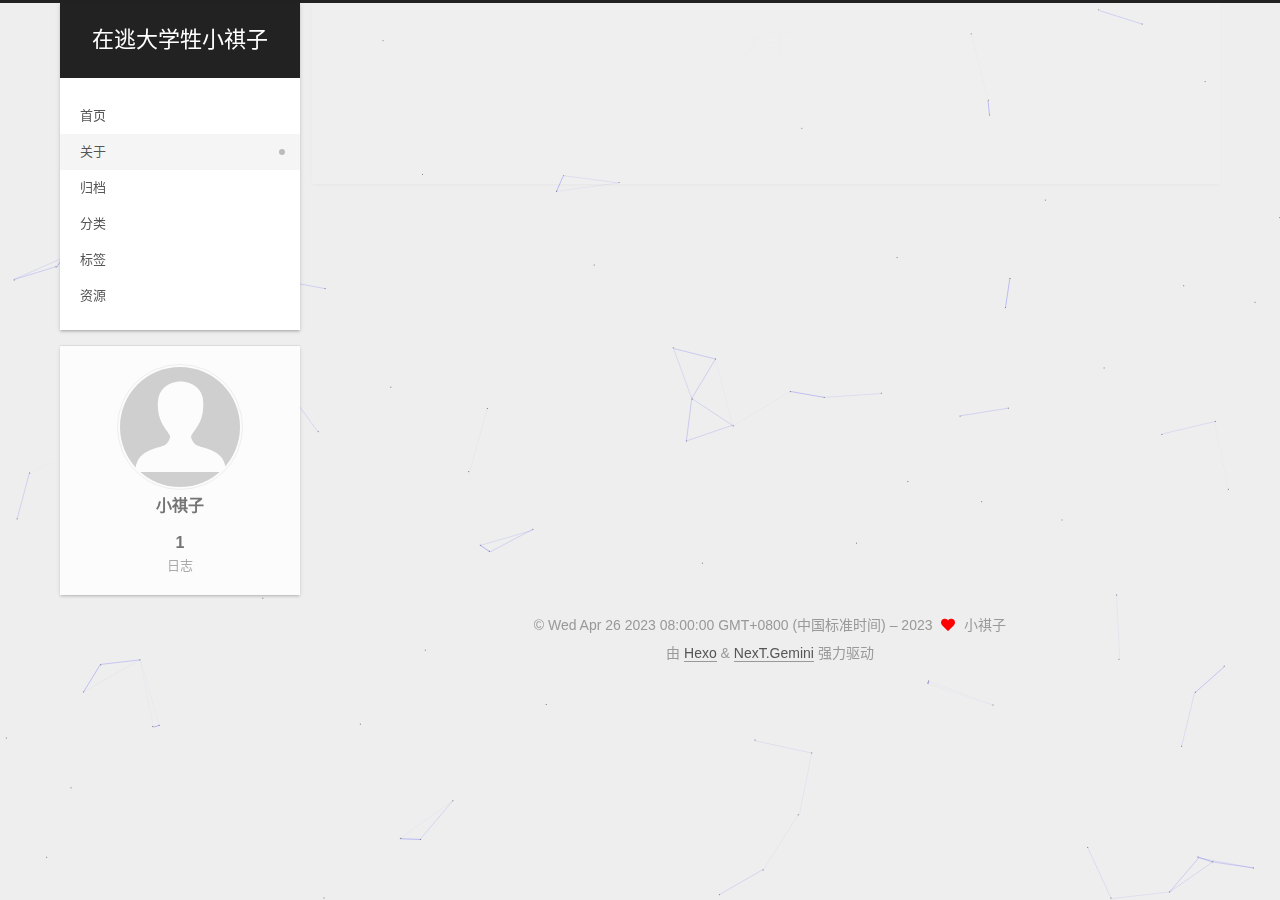
<file: about/index.html>
<!DOCTYPE html>
<html lang="zh-CN">
<head>
  <meta charset="UTF-8">
<meta name="viewport" content="width=device-width, initial-scale=1, maximum-scale=2">
<meta name="theme-color" content="#222">
<meta name="generator" content="Hexo 6.3.0">
  <link rel="apple-touch-icon" sizes="180x180" href="/images/apple-touch-icon-next.png">
  <link rel="icon" type="image/png" sizes="32x32" href="/images/favicon-32x32-next.png">
  <link rel="icon" type="image/png" sizes="16x16" href="/images/favicon-16x16-next.png">
  <link rel="mask-icon" href="/images/logo.svg" color="#222">

<link rel="stylesheet" href="/css/main.css">


<link rel="stylesheet" href="/lib/font-awesome/css/all.min.css">

<script id="hexo-configurations">
    var NexT = window.NexT || {};
    var CONFIG = {"hostname":"example.com","root":"/","scheme":"Gemini","version":"7.8.0","exturl":false,"sidebar":{"position":"left","display":"post","padding":18,"offset":12,"onmobile":false},"copycode":{"enable":false,"show_result":false,"style":null},"back2top":{"enable":true,"sidebar":false,"scrollpercent":false},"bookmark":{"enable":false,"color":"#222","save":"auto"},"fancybox":false,"mediumzoom":false,"lazyload":false,"pangu":false,"comments":{"style":"tabs","active":null,"storage":true,"lazyload":false,"nav":null},"algolia":{"hits":{"per_page":10},"labels":{"input_placeholder":"Search for Posts","hits_empty":"We didn't find any results for the search: ${query}","hits_stats":"${hits} results found in ${time} ms"}},"localsearch":{"enable":false,"trigger":"auto","top_n_per_article":1,"unescape":false,"preload":false},"motion":{"enable":true,"async":false,"transition":{"post_block":"fadeIn","post_header":"slideDownIn","post_body":"slideDownIn","coll_header":"slideLeftIn","sidebar":"slideUpIn"}}};
  </script>

  <meta property="og:type" content="website">
<meta property="og:title" content="关于">
<meta property="og:url" content="http://example.com/about/index.html">
<meta property="og:site_name" content="在逃大学牲小祺子">
<meta property="og:locale" content="zh_CN">
<meta property="article:published_time" content="2023-04-26T05:37:56.000Z">
<meta property="article:modified_time" content="2023-04-26T05:40:11.212Z">
<meta property="article:author" content="小祺子">
<meta name="twitter:card" content="summary">

<link rel="canonical" href="http://example.com/about/">


<script id="page-configurations">
  // https://hexo.io/docs/variables.html
  CONFIG.page = {
    sidebar: "",
    isHome : false,
    isPost : false,
    lang   : 'zh-CN'
  };
</script>

  <title>关于 | 在逃大学牲小祺子
</title>
  






  <noscript>
  <style>
  .use-motion .brand,
  .use-motion .menu-item,
  .sidebar-inner,
  .use-motion .post-block,
  .use-motion .pagination,
  .use-motion .comments,
  .use-motion .post-header,
  .use-motion .post-body,
  .use-motion .collection-header { opacity: initial; }

  .use-motion .site-title,
  .use-motion .site-subtitle {
    opacity: initial;
    top: initial;
  }

  .use-motion .logo-line-before i { left: initial; }
  .use-motion .logo-line-after i { right: initial; }
  </style>
</noscript>

</head>

<body itemscope itemtype="http://schema.org/WebPage">
  <div class="container use-motion">
    <div class="headband"></div>

    <header class="header" itemscope itemtype="http://schema.org/WPHeader">
      <div class="header-inner"><div class="site-brand-container">
  <div class="site-nav-toggle">
    <div class="toggle" aria-label="切换导航栏">
      <span class="toggle-line toggle-line-first"></span>
      <span class="toggle-line toggle-line-middle"></span>
      <span class="toggle-line toggle-line-last"></span>
    </div>
  </div>

  <div class="site-meta">

    <a href="/" class="brand" rel="start">
      <span class="logo-line-before"><i></i></span>
      <h1 class="site-title">在逃大学牲小祺子</h1>
      <span class="logo-line-after"><i></i></span>
    </a>
  </div>

  <div class="site-nav-right">
    <div class="toggle popup-trigger">
    </div>
  </div>
</div>




<nav class="site-nav">
  <ul id="menu" class="main-menu menu">
        <li class="menu-item menu-item-home">

    <a href="/" rel="section"><i class="home fa-fw"></i>首页</a>

  </li>
        <li class="menu-item menu-item-about">

    <a href="/about/" rel="section"><i class="user fa-fw"></i>关于</a>

  </li>
        <li class="menu-item menu-item-archives">

    <a href="/archives/" rel="section"><i class="archive fa-fw"></i>归档</a>

  </li>
        <li class="menu-item menu-item-categories">

    <a href="/categories/" rel="section"><i class="th fa-fw"></i>分类</a>

  </li>
        <li class="menu-item menu-item-tags">

    <a href="/tags/" rel="section"><i class="tags fa-fw"></i>标签</a>

  </li>
        <li class="menu-item menu-item-resources">

    <a href="/resources/" rel="section"><i class="download fa-fw"></i>资源</a>

  </li>
  </ul>
</nav>




</div>
    </header>

    
  <div class="back-to-top">
    <i class="fa fa-arrow-up"></i>
    <span>0%</span>
  </div>


    <main class="main">
      <div class="main-inner">
        <div class="content-wrap">
          
  
  

          <div class="content page posts-expand">
            

    
    
    
    <div class="post-block" lang="zh-CN">
      <header class="post-header">

<h1 class="post-title" itemprop="name headline">关于
</h1>

<div class="post-meta">
  

</div>

</header>

      
      
      
      <div class="post-body">
          
      </div>
      
      
      
    </div>
    

    
    
    


          </div>
          

<script>
  window.addEventListener('tabs:register', () => {
    let { activeClass } = CONFIG.comments;
    if (CONFIG.comments.storage) {
      activeClass = localStorage.getItem('comments_active') || activeClass;
    }
    if (activeClass) {
      let activeTab = document.querySelector(`a[href="#comment-${activeClass}"]`);
      if (activeTab) {
        activeTab.click();
      }
    }
  });
  if (CONFIG.comments.storage) {
    window.addEventListener('tabs:click', event => {
      if (!event.target.matches('.tabs-comment .tab-content .tab-pane')) return;
      let commentClass = event.target.classList[1];
      localStorage.setItem('comments_active', commentClass);
    });
  }
</script>

        </div>
          
  
  <div class="toggle sidebar-toggle">
    <span class="toggle-line toggle-line-first"></span>
    <span class="toggle-line toggle-line-middle"></span>
    <span class="toggle-line toggle-line-last"></span>
  </div>

  <aside class="sidebar">
    <div class="sidebar-inner">

      <ul class="sidebar-nav motion-element">
        <li class="sidebar-nav-toc">
          文章目录
        </li>
        <li class="sidebar-nav-overview">
          站点概览
        </li>
      </ul>

      <!--noindex-->
      <div class="post-toc-wrap sidebar-panel">
      </div>
      <!--/noindex-->

      <div class="site-overview-wrap sidebar-panel">
        <div class="site-author motion-element" itemprop="author" itemscope itemtype="http://schema.org/Person">
    <img class="site-author-image" itemprop="image" alt="小祺子"
      src="/images/avatar.gif">
  <p class="site-author-name" itemprop="name">小祺子</p>
  <div class="site-description" itemprop="description"></div>
</div>
<div class="site-state-wrap motion-element">
  <nav class="site-state">
      <div class="site-state-item site-state-posts">
          <a href="/archives/">
        
          <span class="site-state-item-count">1</span>
          <span class="site-state-item-name">日志</span>
        </a>
      </div>
  </nav>
</div>



      </div>

    </div>
  </aside>
  <div id="sidebar-dimmer"></div>


      </div>
    </main>

    <footer class="footer">
      <div class="footer-inner">
        

        

<div class="copyright">
  
  &copy; Wed Apr 26 2023 08:00:00 GMT+0800 (中国标准时间) – 
  <span itemprop="copyrightYear">2023</span>
  <span class="with-love">
    <i class="fa fa-heart"></i>
  </span>
  <span class="author" itemprop="copyrightHolder">小祺子</span>
</div>
  <div class="powered-by">由 <a href="https://hexo.io/" class="theme-link" rel="noopener" target="_blank">Hexo</a> & <a href="https://theme-next.org/" class="theme-link" rel="noopener" target="_blank">NexT.Gemini</a> 强力驱动
  </div>

        








      </div>
    </footer>
  </div>

  
  
  <script color='0,0,255' opacity='0.5' zIndex='-1' count='99' src="/lib/canvas-nest/canvas-nest.min.js"></script>
  <script src="/lib/anime.min.js"></script>
  <script src="/lib/velocity/velocity.min.js"></script>
  <script src="/lib/velocity/velocity.ui.min.js"></script>

<script src="/js/utils.js"></script>

<script src="/js/motion.js"></script>


<script src="/js/schemes/pisces.js"></script>


<script src="/js/next-boot.js"></script>




  















  

  

</body>
</html>
</file>
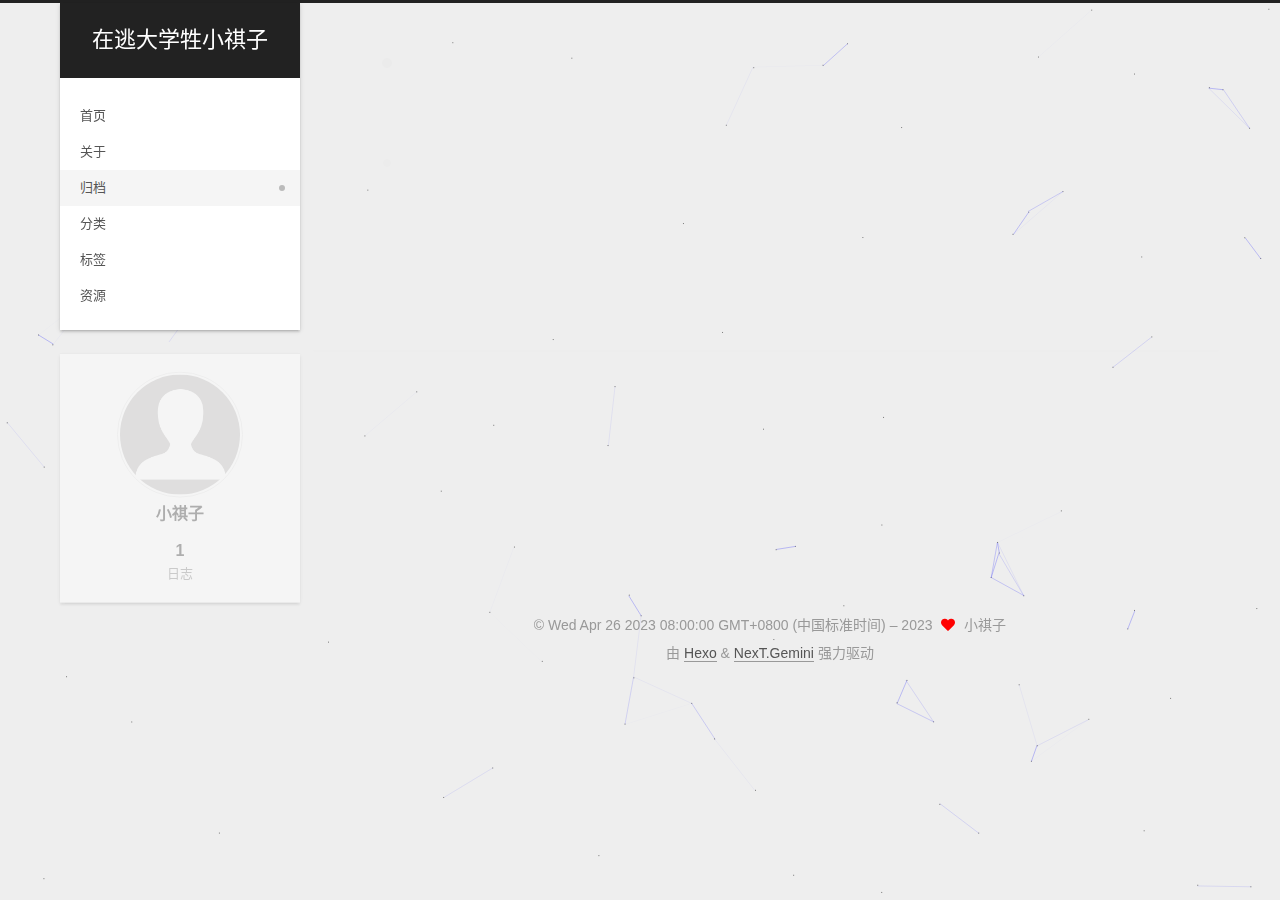
<file: archives/index.html>
<!DOCTYPE html>
<html lang="zh-CN">
<head>
  <meta charset="UTF-8">
<meta name="viewport" content="width=device-width, initial-scale=1, maximum-scale=2">
<meta name="theme-color" content="#222">
<meta name="generator" content="Hexo 6.3.0">
  <link rel="apple-touch-icon" sizes="180x180" href="/images/apple-touch-icon-next.png">
  <link rel="icon" type="image/png" sizes="32x32" href="/images/favicon-32x32-next.png">
  <link rel="icon" type="image/png" sizes="16x16" href="/images/favicon-16x16-next.png">
  <link rel="mask-icon" href="/images/logo.svg" color="#222">

<link rel="stylesheet" href="/css/main.css">


<link rel="stylesheet" href="/lib/font-awesome/css/all.min.css">

<script id="hexo-configurations">
    var NexT = window.NexT || {};
    var CONFIG = {"hostname":"example.com","root":"/","scheme":"Gemini","version":"7.8.0","exturl":false,"sidebar":{"position":"left","display":"post","padding":18,"offset":12,"onmobile":false},"copycode":{"enable":false,"show_result":false,"style":null},"back2top":{"enable":true,"sidebar":false,"scrollpercent":false},"bookmark":{"enable":false,"color":"#222","save":"auto"},"fancybox":false,"mediumzoom":false,"lazyload":false,"pangu":false,"comments":{"style":"tabs","active":null,"storage":true,"lazyload":false,"nav":null},"algolia":{"hits":{"per_page":10},"labels":{"input_placeholder":"Search for Posts","hits_empty":"We didn't find any results for the search: ${query}","hits_stats":"${hits} results found in ${time} ms"}},"localsearch":{"enable":false,"trigger":"auto","top_n_per_article":1,"unescape":false,"preload":false},"motion":{"enable":true,"async":false,"transition":{"post_block":"fadeIn","post_header":"slideDownIn","post_body":"slideDownIn","coll_header":"slideLeftIn","sidebar":"slideUpIn"}}};
  </script>

  <meta property="og:type" content="website">
<meta property="og:title" content="在逃大学牲小祺子">
<meta property="og:url" content="http://example.com/archives/index.html">
<meta property="og:site_name" content="在逃大学牲小祺子">
<meta property="og:locale" content="zh_CN">
<meta property="article:author" content="小祺子">
<meta name="twitter:card" content="summary">

<link rel="canonical" href="http://example.com/archives/">


<script id="page-configurations">
  // https://hexo.io/docs/variables.html
  CONFIG.page = {
    sidebar: "",
    isHome : false,
    isPost : false,
    lang   : 'zh-CN'
  };
</script>

  <title>归档 | 在逃大学牲小祺子</title>
  






  <noscript>
  <style>
  .use-motion .brand,
  .use-motion .menu-item,
  .sidebar-inner,
  .use-motion .post-block,
  .use-motion .pagination,
  .use-motion .comments,
  .use-motion .post-header,
  .use-motion .post-body,
  .use-motion .collection-header { opacity: initial; }

  .use-motion .site-title,
  .use-motion .site-subtitle {
    opacity: initial;
    top: initial;
  }

  .use-motion .logo-line-before i { left: initial; }
  .use-motion .logo-line-after i { right: initial; }
  </style>
</noscript>

</head>

<body itemscope itemtype="http://schema.org/WebPage">
  <div class="container use-motion">
    <div class="headband"></div>

    <header class="header" itemscope itemtype="http://schema.org/WPHeader">
      <div class="header-inner"><div class="site-brand-container">
  <div class="site-nav-toggle">
    <div class="toggle" aria-label="切换导航栏">
      <span class="toggle-line toggle-line-first"></span>
      <span class="toggle-line toggle-line-middle"></span>
      <span class="toggle-line toggle-line-last"></span>
    </div>
  </div>

  <div class="site-meta">

    <a href="/" class="brand" rel="start">
      <span class="logo-line-before"><i></i></span>
      <h1 class="site-title">在逃大学牲小祺子</h1>
      <span class="logo-line-after"><i></i></span>
    </a>
  </div>

  <div class="site-nav-right">
    <div class="toggle popup-trigger">
    </div>
  </div>
</div>




<nav class="site-nav">
  <ul id="menu" class="main-menu menu">
        <li class="menu-item menu-item-home">

    <a href="/" rel="section"><i class="home fa-fw"></i>首页</a>

  </li>
        <li class="menu-item menu-item-about">

    <a href="/about/" rel="section"><i class="user fa-fw"></i>关于</a>

  </li>
        <li class="menu-item menu-item-archives">

    <a href="/archives/" rel="section"><i class="archive fa-fw"></i>归档</a>

  </li>
        <li class="menu-item menu-item-categories">

    <a href="/categories/" rel="section"><i class="th fa-fw"></i>分类</a>

  </li>
        <li class="menu-item menu-item-tags">

    <a href="/tags/" rel="section"><i class="tags fa-fw"></i>标签</a>

  </li>
        <li class="menu-item menu-item-resources">

    <a href="/resources/" rel="section"><i class="download fa-fw"></i>资源</a>

  </li>
  </ul>
</nav>




</div>
    </header>

    
  <div class="back-to-top">
    <i class="fa fa-arrow-up"></i>
    <span>0%</span>
  </div>


    <main class="main">
      <div class="main-inner">
        <div class="content-wrap">
          

          <div class="content archive">
            

  
  
  
  <div class="post-block">
    <div class="posts-collapse">
      <div class="collection-title">
        <span class="collection-header">嗯..! 目前共计 1 篇日志。 继续努力。</span>
      </div>

      
    <div class="collection-year">
      <span class="collection-header">2023</span>
    </div>

  <article itemscope itemtype="http://schema.org/Article">
    <header class="post-header">

      <div class="post-meta">
        <time itemprop="dateCreated"
              datetime="2023-04-25T20:24:16+08:00"
              content="2023-04-25">
          04-25
        </time>
      </div>

      <div class="post-title">
          <a class="post-title-link" href="/2023/04/25/hello-world/" itemprop="url">
            <span itemprop="name">lq & cx</span>
          </a>
      </div>

    </header>
  </article>


    </div>
  </div>
  
  
  

  



          </div>
          

<script>
  window.addEventListener('tabs:register', () => {
    let { activeClass } = CONFIG.comments;
    if (CONFIG.comments.storage) {
      activeClass = localStorage.getItem('comments_active') || activeClass;
    }
    if (activeClass) {
      let activeTab = document.querySelector(`a[href="#comment-${activeClass}"]`);
      if (activeTab) {
        activeTab.click();
      }
    }
  });
  if (CONFIG.comments.storage) {
    window.addEventListener('tabs:click', event => {
      if (!event.target.matches('.tabs-comment .tab-content .tab-pane')) return;
      let commentClass = event.target.classList[1];
      localStorage.setItem('comments_active', commentClass);
    });
  }
</script>

        </div>
          
  
  <div class="toggle sidebar-toggle">
    <span class="toggle-line toggle-line-first"></span>
    <span class="toggle-line toggle-line-middle"></span>
    <span class="toggle-line toggle-line-last"></span>
  </div>

  <aside class="sidebar">
    <div class="sidebar-inner">

      <ul class="sidebar-nav motion-element">
        <li class="sidebar-nav-toc">
          文章目录
        </li>
        <li class="sidebar-nav-overview">
          站点概览
        </li>
      </ul>

      <!--noindex-->
      <div class="post-toc-wrap sidebar-panel">
      </div>
      <!--/noindex-->

      <div class="site-overview-wrap sidebar-panel">
        <div class="site-author motion-element" itemprop="author" itemscope itemtype="http://schema.org/Person">
    <img class="site-author-image" itemprop="image" alt="小祺子"
      src="/images/avatar.gif">
  <p class="site-author-name" itemprop="name">小祺子</p>
  <div class="site-description" itemprop="description"></div>
</div>
<div class="site-state-wrap motion-element">
  <nav class="site-state">
      <div class="site-state-item site-state-posts">
          <a href="/archives/">
        
          <span class="site-state-item-count">1</span>
          <span class="site-state-item-name">日志</span>
        </a>
      </div>
  </nav>
</div>



      </div>

    </div>
  </aside>
  <div id="sidebar-dimmer"></div>


      </div>
    </main>

    <footer class="footer">
      <div class="footer-inner">
        

        

<div class="copyright">
  
  &copy; Wed Apr 26 2023 08:00:00 GMT+0800 (中国标准时间) – 
  <span itemprop="copyrightYear">2023</span>
  <span class="with-love">
    <i class="fa fa-heart"></i>
  </span>
  <span class="author" itemprop="copyrightHolder">小祺子</span>
</div>
  <div class="powered-by">由 <a href="https://hexo.io/" class="theme-link" rel="noopener" target="_blank">Hexo</a> & <a href="https://theme-next.org/" class="theme-link" rel="noopener" target="_blank">NexT.Gemini</a> 强力驱动
  </div>

        








      </div>
    </footer>
  </div>

  
  
  <script color='0,0,255' opacity='0.5' zIndex='-1' count='99' src="/lib/canvas-nest/canvas-nest.min.js"></script>
  <script src="/lib/anime.min.js"></script>
  <script src="/lib/velocity/velocity.min.js"></script>
  <script src="/lib/velocity/velocity.ui.min.js"></script>

<script src="/js/utils.js"></script>

<script src="/js/motion.js"></script>


<script src="/js/schemes/pisces.js"></script>


<script src="/js/next-boot.js"></script>




  















  

  

</body>
</html>
</file>
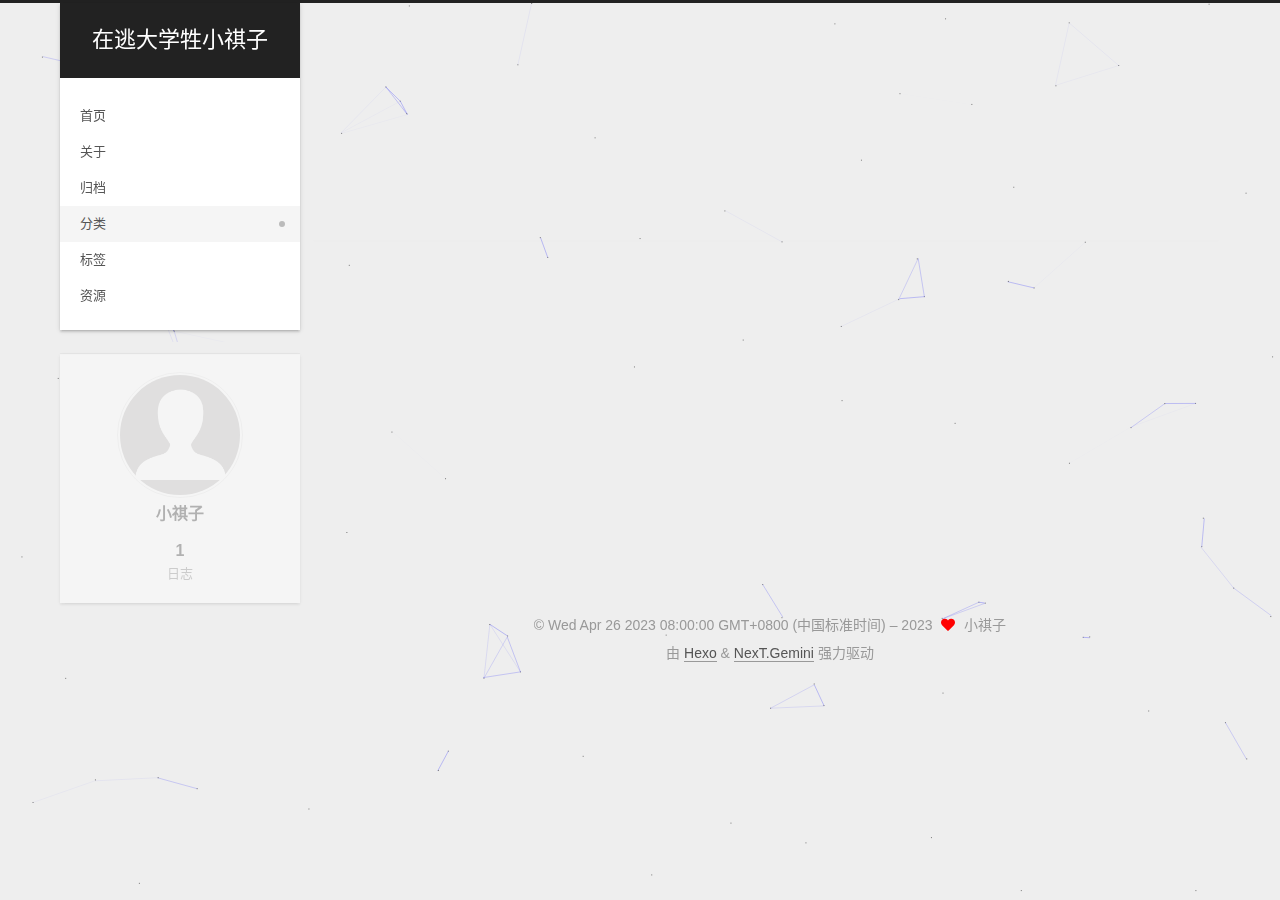
<file: categories/index.html>
<!DOCTYPE html>
<html lang="zh-CN">
<head>
  <meta charset="UTF-8">
<meta name="viewport" content="width=device-width, initial-scale=1, maximum-scale=2">
<meta name="theme-color" content="#222">
<meta name="generator" content="Hexo 6.3.0">
  <link rel="apple-touch-icon" sizes="180x180" href="/images/apple-touch-icon-next.png">
  <link rel="icon" type="image/png" sizes="32x32" href="/images/favicon-32x32-next.png">
  <link rel="icon" type="image/png" sizes="16x16" href="/images/favicon-16x16-next.png">
  <link rel="mask-icon" href="/images/logo.svg" color="#222">

<link rel="stylesheet" href="/css/main.css">


<link rel="stylesheet" href="/lib/font-awesome/css/all.min.css">

<script id="hexo-configurations">
    var NexT = window.NexT || {};
    var CONFIG = {"hostname":"example.com","root":"/","scheme":"Gemini","version":"7.8.0","exturl":false,"sidebar":{"position":"left","display":"post","padding":18,"offset":12,"onmobile":false},"copycode":{"enable":false,"show_result":false,"style":null},"back2top":{"enable":true,"sidebar":false,"scrollpercent":false},"bookmark":{"enable":false,"color":"#222","save":"auto"},"fancybox":false,"mediumzoom":false,"lazyload":false,"pangu":false,"comments":{"style":"tabs","active":null,"storage":true,"lazyload":false,"nav":null},"algolia":{"hits":{"per_page":10},"labels":{"input_placeholder":"Search for Posts","hits_empty":"We didn't find any results for the search: ${query}","hits_stats":"${hits} results found in ${time} ms"}},"localsearch":{"enable":false,"trigger":"auto","top_n_per_article":1,"unescape":false,"preload":false},"motion":{"enable":true,"async":false,"transition":{"post_block":"fadeIn","post_header":"slideDownIn","post_body":"slideDownIn","coll_header":"slideLeftIn","sidebar":"slideUpIn"}}};
  </script>

  <meta property="og:type" content="website">
<meta property="og:title" content="分类">
<meta property="og:url" content="http://example.com/categories/index.html">
<meta property="og:site_name" content="在逃大学牲小祺子">
<meta property="og:locale" content="zh_CN">
<meta property="article:published_time" content="2023-04-26T05:37:19.000Z">
<meta property="article:modified_time" content="2023-04-26T05:39:44.524Z">
<meta property="article:author" content="小祺子">
<meta name="twitter:card" content="summary">

<link rel="canonical" href="http://example.com/categories/">


<script id="page-configurations">
  // https://hexo.io/docs/variables.html
  CONFIG.page = {
    sidebar: "",
    isHome : false,
    isPost : false,
    lang   : 'zh-CN'
  };
</script>

  <title>分类 | 在逃大学牲小祺子
</title>
  






  <noscript>
  <style>
  .use-motion .brand,
  .use-motion .menu-item,
  .sidebar-inner,
  .use-motion .post-block,
  .use-motion .pagination,
  .use-motion .comments,
  .use-motion .post-header,
  .use-motion .post-body,
  .use-motion .collection-header { opacity: initial; }

  .use-motion .site-title,
  .use-motion .site-subtitle {
    opacity: initial;
    top: initial;
  }

  .use-motion .logo-line-before i { left: initial; }
  .use-motion .logo-line-after i { right: initial; }
  </style>
</noscript>

</head>

<body itemscope itemtype="http://schema.org/WebPage">
  <div class="container use-motion">
    <div class="headband"></div>

    <header class="header" itemscope itemtype="http://schema.org/WPHeader">
      <div class="header-inner"><div class="site-brand-container">
  <div class="site-nav-toggle">
    <div class="toggle" aria-label="切换导航栏">
      <span class="toggle-line toggle-line-first"></span>
      <span class="toggle-line toggle-line-middle"></span>
      <span class="toggle-line toggle-line-last"></span>
    </div>
  </div>

  <div class="site-meta">

    <a href="/" class="brand" rel="start">
      <span class="logo-line-before"><i></i></span>
      <h1 class="site-title">在逃大学牲小祺子</h1>
      <span class="logo-line-after"><i></i></span>
    </a>
  </div>

  <div class="site-nav-right">
    <div class="toggle popup-trigger">
    </div>
  </div>
</div>




<nav class="site-nav">
  <ul id="menu" class="main-menu menu">
        <li class="menu-item menu-item-home">

    <a href="/" rel="section"><i class="home fa-fw"></i>首页</a>

  </li>
        <li class="menu-item menu-item-about">

    <a href="/about/" rel="section"><i class="user fa-fw"></i>关于</a>

  </li>
        <li class="menu-item menu-item-archives">

    <a href="/archives/" rel="section"><i class="archive fa-fw"></i>归档</a>

  </li>
        <li class="menu-item menu-item-categories">

    <a href="/categories/" rel="section"><i class="th fa-fw"></i>分类</a>

  </li>
        <li class="menu-item menu-item-tags">

    <a href="/tags/" rel="section"><i class="tags fa-fw"></i>标签</a>

  </li>
        <li class="menu-item menu-item-resources">

    <a href="/resources/" rel="section"><i class="download fa-fw"></i>资源</a>

  </li>
  </ul>
</nav>




</div>
    </header>

    
  <div class="back-to-top">
    <i class="fa fa-arrow-up"></i>
    <span>0%</span>
  </div>


    <main class="main">
      <div class="main-inner">
        <div class="content-wrap">
          
  
  

          <div class="content page posts-expand">
            

    
    
    
    <div class="post-block" lang="zh-CN">
      <header class="post-header">

<h1 class="post-title" itemprop="name headline">分类
</h1>

<div class="post-meta">
  

</div>

</header>

      
      
      
      <div class="post-body">
          <div class="category-all-page">
            <div class="category-all-title">
              暂无分类
            </div>
            <div class="category-all">
              
            </div>
          </div>
        
      </div>
      
      
      
    </div>
    

    
    
    


          </div>
          

<script>
  window.addEventListener('tabs:register', () => {
    let { activeClass } = CONFIG.comments;
    if (CONFIG.comments.storage) {
      activeClass = localStorage.getItem('comments_active') || activeClass;
    }
    if (activeClass) {
      let activeTab = document.querySelector(`a[href="#comment-${activeClass}"]`);
      if (activeTab) {
        activeTab.click();
      }
    }
  });
  if (CONFIG.comments.storage) {
    window.addEventListener('tabs:click', event => {
      if (!event.target.matches('.tabs-comment .tab-content .tab-pane')) return;
      let commentClass = event.target.classList[1];
      localStorage.setItem('comments_active', commentClass);
    });
  }
</script>

        </div>
          
  
  <div class="toggle sidebar-toggle">
    <span class="toggle-line toggle-line-first"></span>
    <span class="toggle-line toggle-line-middle"></span>
    <span class="toggle-line toggle-line-last"></span>
  </div>

  <aside class="sidebar">
    <div class="sidebar-inner">

      <ul class="sidebar-nav motion-element">
        <li class="sidebar-nav-toc">
          文章目录
        </li>
        <li class="sidebar-nav-overview">
          站点概览
        </li>
      </ul>

      <!--noindex-->
      <div class="post-toc-wrap sidebar-panel">
      </div>
      <!--/noindex-->

      <div class="site-overview-wrap sidebar-panel">
        <div class="site-author motion-element" itemprop="author" itemscope itemtype="http://schema.org/Person">
    <img class="site-author-image" itemprop="image" alt="小祺子"
      src="/images/avatar.gif">
  <p class="site-author-name" itemprop="name">小祺子</p>
  <div class="site-description" itemprop="description"></div>
</div>
<div class="site-state-wrap motion-element">
  <nav class="site-state">
      <div class="site-state-item site-state-posts">
          <a href="/archives/">
        
          <span class="site-state-item-count">1</span>
          <span class="site-state-item-name">日志</span>
        </a>
      </div>
  </nav>
</div>



      </div>

    </div>
  </aside>
  <div id="sidebar-dimmer"></div>


      </div>
    </main>

    <footer class="footer">
      <div class="footer-inner">
        

        

<div class="copyright">
  
  &copy; Wed Apr 26 2023 08:00:00 GMT+0800 (中国标准时间) – 
  <span itemprop="copyrightYear">2023</span>
  <span class="with-love">
    <i class="fa fa-heart"></i>
  </span>
  <span class="author" itemprop="copyrightHolder">小祺子</span>
</div>
  <div class="powered-by">由 <a href="https://hexo.io/" class="theme-link" rel="noopener" target="_blank">Hexo</a> & <a href="https://theme-next.org/" class="theme-link" rel="noopener" target="_blank">NexT.Gemini</a> 强力驱动
  </div>

        








      </div>
    </footer>
  </div>

  
  
  <script color='0,0,255' opacity='0.5' zIndex='-1' count='99' src="/lib/canvas-nest/canvas-nest.min.js"></script>
  <script src="/lib/anime.min.js"></script>
  <script src="/lib/velocity/velocity.min.js"></script>
  <script src="/lib/velocity/velocity.ui.min.js"></script>

<script src="/js/utils.js"></script>

<script src="/js/motion.js"></script>


<script src="/js/schemes/pisces.js"></script>


<script src="/js/next-boot.js"></script>




  















  

  

</body>
</html>
</file>
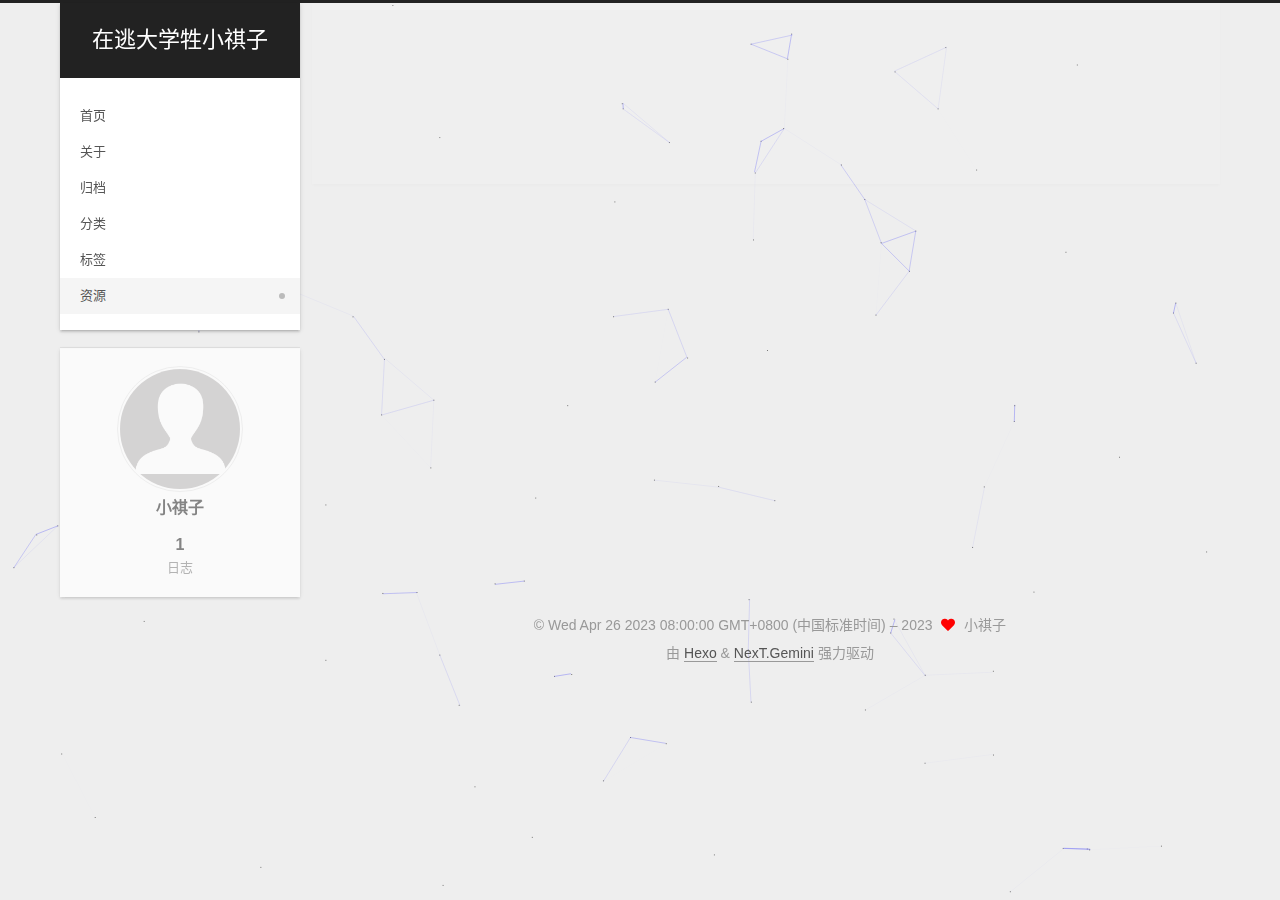
<file: resources/index.html>
<!DOCTYPE html>
<html lang="zh-CN">
<head>
  <meta charset="UTF-8">
<meta name="viewport" content="width=device-width, initial-scale=1, maximum-scale=2">
<meta name="theme-color" content="#222">
<meta name="generator" content="Hexo 6.3.0">
  <link rel="apple-touch-icon" sizes="180x180" href="/images/apple-touch-icon-next.png">
  <link rel="icon" type="image/png" sizes="32x32" href="/images/favicon-32x32-next.png">
  <link rel="icon" type="image/png" sizes="16x16" href="/images/favicon-16x16-next.png">
  <link rel="mask-icon" href="/images/logo.svg" color="#222">

<link rel="stylesheet" href="/css/main.css">


<link rel="stylesheet" href="/lib/font-awesome/css/all.min.css">

<script id="hexo-configurations">
    var NexT = window.NexT || {};
    var CONFIG = {"hostname":"example.com","root":"/","scheme":"Gemini","version":"7.8.0","exturl":false,"sidebar":{"position":"left","display":"post","padding":18,"offset":12,"onmobile":false},"copycode":{"enable":false,"show_result":false,"style":null},"back2top":{"enable":true,"sidebar":false,"scrollpercent":false},"bookmark":{"enable":false,"color":"#222","save":"auto"},"fancybox":false,"mediumzoom":false,"lazyload":false,"pangu":false,"comments":{"style":"tabs","active":null,"storage":true,"lazyload":false,"nav":null},"algolia":{"hits":{"per_page":10},"labels":{"input_placeholder":"Search for Posts","hits_empty":"We didn't find any results for the search: ${query}","hits_stats":"${hits} results found in ${time} ms"}},"localsearch":{"enable":false,"trigger":"auto","top_n_per_article":1,"unescape":false,"preload":false},"motion":{"enable":true,"async":false,"transition":{"post_block":"fadeIn","post_header":"slideDownIn","post_body":"slideDownIn","coll_header":"slideLeftIn","sidebar":"slideUpIn"}}};
  </script>

  <meta property="og:type" content="website">
<meta property="og:title" content="资源">
<meta property="og:url" content="http://example.com/resources/index.html">
<meta property="og:site_name" content="在逃大学牲小祺子">
<meta property="og:locale" content="zh_CN">
<meta property="article:published_time" content="2023-04-26T05:38:07.000Z">
<meta property="article:modified_time" content="2023-04-26T05:39:54.341Z">
<meta property="article:author" content="小祺子">
<meta name="twitter:card" content="summary">

<link rel="canonical" href="http://example.com/resources/">


<script id="page-configurations">
  // https://hexo.io/docs/variables.html
  CONFIG.page = {
    sidebar: "",
    isHome : false,
    isPost : false,
    lang   : 'zh-CN'
  };
</script>

  <title>资源 | 在逃大学牲小祺子
</title>
  






  <noscript>
  <style>
  .use-motion .brand,
  .use-motion .menu-item,
  .sidebar-inner,
  .use-motion .post-block,
  .use-motion .pagination,
  .use-motion .comments,
  .use-motion .post-header,
  .use-motion .post-body,
  .use-motion .collection-header { opacity: initial; }

  .use-motion .site-title,
  .use-motion .site-subtitle {
    opacity: initial;
    top: initial;
  }

  .use-motion .logo-line-before i { left: initial; }
  .use-motion .logo-line-after i { right: initial; }
  </style>
</noscript>

</head>

<body itemscope itemtype="http://schema.org/WebPage">
  <div class="container use-motion">
    <div class="headband"></div>

    <header class="header" itemscope itemtype="http://schema.org/WPHeader">
      <div class="header-inner"><div class="site-brand-container">
  <div class="site-nav-toggle">
    <div class="toggle" aria-label="切换导航栏">
      <span class="toggle-line toggle-line-first"></span>
      <span class="toggle-line toggle-line-middle"></span>
      <span class="toggle-line toggle-line-last"></span>
    </div>
  </div>

  <div class="site-meta">

    <a href="/" class="brand" rel="start">
      <span class="logo-line-before"><i></i></span>
      <h1 class="site-title">在逃大学牲小祺子</h1>
      <span class="logo-line-after"><i></i></span>
    </a>
  </div>

  <div class="site-nav-right">
    <div class="toggle popup-trigger">
    </div>
  </div>
</div>




<nav class="site-nav">
  <ul id="menu" class="main-menu menu">
        <li class="menu-item menu-item-home">

    <a href="/" rel="section"><i class="home fa-fw"></i>首页</a>

  </li>
        <li class="menu-item menu-item-about">

    <a href="/about/" rel="section"><i class="user fa-fw"></i>关于</a>

  </li>
        <li class="menu-item menu-item-archives">

    <a href="/archives/" rel="section"><i class="archive fa-fw"></i>归档</a>

  </li>
        <li class="menu-item menu-item-categories">

    <a href="/categories/" rel="section"><i class="th fa-fw"></i>分类</a>

  </li>
        <li class="menu-item menu-item-tags">

    <a href="/tags/" rel="section"><i class="tags fa-fw"></i>标签</a>

  </li>
        <li class="menu-item menu-item-resources">

    <a href="/resources/" rel="section"><i class="download fa-fw"></i>资源</a>

  </li>
  </ul>
</nav>




</div>
    </header>

    
  <div class="back-to-top">
    <i class="fa fa-arrow-up"></i>
    <span>0%</span>
  </div>


    <main class="main">
      <div class="main-inner">
        <div class="content-wrap">
          
  
  

          <div class="content page posts-expand">
            

    
    
    
    <div class="post-block" lang="zh-CN">
      <header class="post-header">

<h1 class="post-title" itemprop="name headline">资源
</h1>

<div class="post-meta">
  

</div>

</header>

      
      
      
      <div class="post-body">
          
      </div>
      
      
      
    </div>
    

    
    
    


          </div>
          

<script>
  window.addEventListener('tabs:register', () => {
    let { activeClass } = CONFIG.comments;
    if (CONFIG.comments.storage) {
      activeClass = localStorage.getItem('comments_active') || activeClass;
    }
    if (activeClass) {
      let activeTab = document.querySelector(`a[href="#comment-${activeClass}"]`);
      if (activeTab) {
        activeTab.click();
      }
    }
  });
  if (CONFIG.comments.storage) {
    window.addEventListener('tabs:click', event => {
      if (!event.target.matches('.tabs-comment .tab-content .tab-pane')) return;
      let commentClass = event.target.classList[1];
      localStorage.setItem('comments_active', commentClass);
    });
  }
</script>

        </div>
          
  
  <div class="toggle sidebar-toggle">
    <span class="toggle-line toggle-line-first"></span>
    <span class="toggle-line toggle-line-middle"></span>
    <span class="toggle-line toggle-line-last"></span>
  </div>

  <aside class="sidebar">
    <div class="sidebar-inner">

      <ul class="sidebar-nav motion-element">
        <li class="sidebar-nav-toc">
          文章目录
        </li>
        <li class="sidebar-nav-overview">
          站点概览
        </li>
      </ul>

      <!--noindex-->
      <div class="post-toc-wrap sidebar-panel">
      </div>
      <!--/noindex-->

      <div class="site-overview-wrap sidebar-panel">
        <div class="site-author motion-element" itemprop="author" itemscope itemtype="http://schema.org/Person">
    <img class="site-author-image" itemprop="image" alt="小祺子"
      src="/images/avatar.gif">
  <p class="site-author-name" itemprop="name">小祺子</p>
  <div class="site-description" itemprop="description"></div>
</div>
<div class="site-state-wrap motion-element">
  <nav class="site-state">
      <div class="site-state-item site-state-posts">
          <a href="/archives/">
        
          <span class="site-state-item-count">1</span>
          <span class="site-state-item-name">日志</span>
        </a>
      </div>
  </nav>
</div>



      </div>

    </div>
  </aside>
  <div id="sidebar-dimmer"></div>


      </div>
    </main>

    <footer class="footer">
      <div class="footer-inner">
        

        

<div class="copyright">
  
  &copy; Wed Apr 26 2023 08:00:00 GMT+0800 (中国标准时间) – 
  <span itemprop="copyrightYear">2023</span>
  <span class="with-love">
    <i class="fa fa-heart"></i>
  </span>
  <span class="author" itemprop="copyrightHolder">小祺子</span>
</div>
  <div class="powered-by">由 <a href="https://hexo.io/" class="theme-link" rel="noopener" target="_blank">Hexo</a> & <a href="https://theme-next.org/" class="theme-link" rel="noopener" target="_blank">NexT.Gemini</a> 强力驱动
  </div>

        








      </div>
    </footer>
  </div>

  
  
  <script color='0,0,255' opacity='0.5' zIndex='-1' count='99' src="/lib/canvas-nest/canvas-nest.min.js"></script>
  <script src="/lib/anime.min.js"></script>
  <script src="/lib/velocity/velocity.min.js"></script>
  <script src="/lib/velocity/velocity.ui.min.js"></script>

<script src="/js/utils.js"></script>

<script src="/js/motion.js"></script>


<script src="/js/schemes/pisces.js"></script>


<script src="/js/next-boot.js"></script>




  















  

  

</body>
</html>
</file>
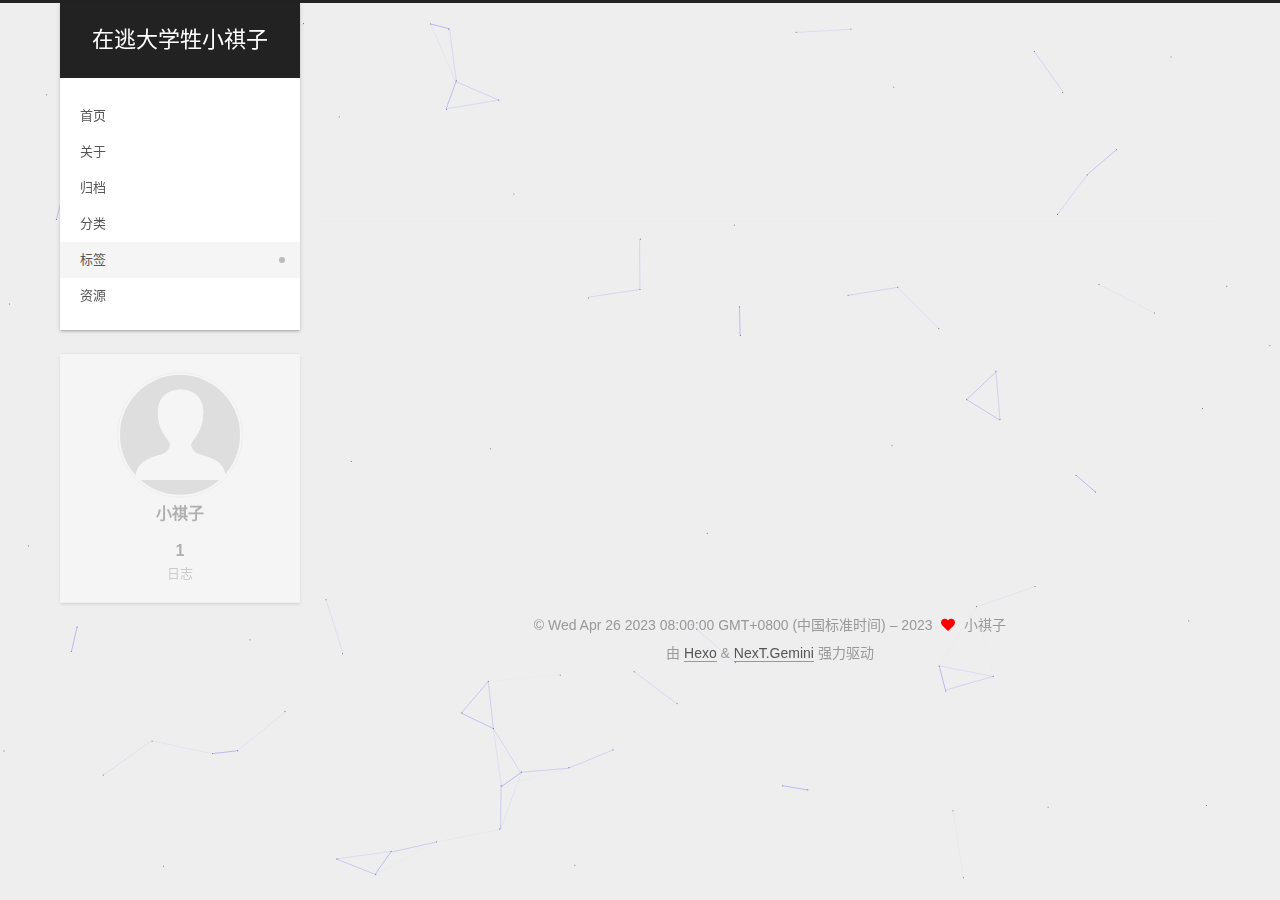
<file: tags/index.html>
<!DOCTYPE html>
<html lang="zh-CN">
<head>
  <meta charset="UTF-8">
<meta name="viewport" content="width=device-width, initial-scale=1, maximum-scale=2">
<meta name="theme-color" content="#222">
<meta name="generator" content="Hexo 6.3.0">
  <link rel="apple-touch-icon" sizes="180x180" href="/images/apple-touch-icon-next.png">
  <link rel="icon" type="image/png" sizes="32x32" href="/images/favicon-32x32-next.png">
  <link rel="icon" type="image/png" sizes="16x16" href="/images/favicon-16x16-next.png">
  <link rel="mask-icon" href="/images/logo.svg" color="#222">

<link rel="stylesheet" href="/css/main.css">


<link rel="stylesheet" href="/lib/font-awesome/css/all.min.css">

<script id="hexo-configurations">
    var NexT = window.NexT || {};
    var CONFIG = {"hostname":"example.com","root":"/","scheme":"Gemini","version":"7.8.0","exturl":false,"sidebar":{"position":"left","display":"post","padding":18,"offset":12,"onmobile":false},"copycode":{"enable":false,"show_result":false,"style":null},"back2top":{"enable":true,"sidebar":false,"scrollpercent":false},"bookmark":{"enable":false,"color":"#222","save":"auto"},"fancybox":false,"mediumzoom":false,"lazyload":false,"pangu":false,"comments":{"style":"tabs","active":null,"storage":true,"lazyload":false,"nav":null},"algolia":{"hits":{"per_page":10},"labels":{"input_placeholder":"Search for Posts","hits_empty":"We didn't find any results for the search: ${query}","hits_stats":"${hits} results found in ${time} ms"}},"localsearch":{"enable":false,"trigger":"auto","top_n_per_article":1,"unescape":false,"preload":false},"motion":{"enable":true,"async":false,"transition":{"post_block":"fadeIn","post_header":"slideDownIn","post_body":"slideDownIn","coll_header":"slideLeftIn","sidebar":"slideUpIn"}}};
  </script>

  <meta property="og:type" content="website">
<meta property="og:title" content="标签">
<meta property="og:url" content="http://example.com/tags/index.html">
<meta property="og:site_name" content="在逃大学牲小祺子">
<meta property="og:locale" content="zh_CN">
<meta property="article:published_time" content="2023-04-26T05:37:28.000Z">
<meta property="article:modified_time" content="2023-04-26T05:40:07.468Z">
<meta property="article:author" content="小祺子">
<meta name="twitter:card" content="summary">

<link rel="canonical" href="http://example.com/tags/">


<script id="page-configurations">
  // https://hexo.io/docs/variables.html
  CONFIG.page = {
    sidebar: "",
    isHome : false,
    isPost : false,
    lang   : 'zh-CN'
  };
</script>

  <title>标签 | 在逃大学牲小祺子
</title>
  






  <noscript>
  <style>
  .use-motion .brand,
  .use-motion .menu-item,
  .sidebar-inner,
  .use-motion .post-block,
  .use-motion .pagination,
  .use-motion .comments,
  .use-motion .post-header,
  .use-motion .post-body,
  .use-motion .collection-header { opacity: initial; }

  .use-motion .site-title,
  .use-motion .site-subtitle {
    opacity: initial;
    top: initial;
  }

  .use-motion .logo-line-before i { left: initial; }
  .use-motion .logo-line-after i { right: initial; }
  </style>
</noscript>

</head>

<body itemscope itemtype="http://schema.org/WebPage">
  <div class="container use-motion">
    <div class="headband"></div>

    <header class="header" itemscope itemtype="http://schema.org/WPHeader">
      <div class="header-inner"><div class="site-brand-container">
  <div class="site-nav-toggle">
    <div class="toggle" aria-label="切换导航栏">
      <span class="toggle-line toggle-line-first"></span>
      <span class="toggle-line toggle-line-middle"></span>
      <span class="toggle-line toggle-line-last"></span>
    </div>
  </div>

  <div class="site-meta">

    <a href="/" class="brand" rel="start">
      <span class="logo-line-before"><i></i></span>
      <h1 class="site-title">在逃大学牲小祺子</h1>
      <span class="logo-line-after"><i></i></span>
    </a>
  </div>

  <div class="site-nav-right">
    <div class="toggle popup-trigger">
    </div>
  </div>
</div>




<nav class="site-nav">
  <ul id="menu" class="main-menu menu">
        <li class="menu-item menu-item-home">

    <a href="/" rel="section"><i class="home fa-fw"></i>首页</a>

  </li>
        <li class="menu-item menu-item-about">

    <a href="/about/" rel="section"><i class="user fa-fw"></i>关于</a>

  </li>
        <li class="menu-item menu-item-archives">

    <a href="/archives/" rel="section"><i class="archive fa-fw"></i>归档</a>

  </li>
        <li class="menu-item menu-item-categories">

    <a href="/categories/" rel="section"><i class="th fa-fw"></i>分类</a>

  </li>
        <li class="menu-item menu-item-tags">

    <a href="/tags/" rel="section"><i class="tags fa-fw"></i>标签</a>

  </li>
        <li class="menu-item menu-item-resources">

    <a href="/resources/" rel="section"><i class="download fa-fw"></i>资源</a>

  </li>
  </ul>
</nav>




</div>
    </header>

    
  <div class="back-to-top">
    <i class="fa fa-arrow-up"></i>
    <span>0%</span>
  </div>


    <main class="main">
      <div class="main-inner">
        <div class="content-wrap">
          
  
  

          <div class="content page posts-expand">
            

    
    
    
    <div class="post-block" lang="zh-CN">
      <header class="post-header">

<h1 class="post-title" itemprop="name headline">标签
</h1>

<div class="post-meta">
  

</div>

</header>

      
      
      
      <div class="post-body">
          <div class="tag-cloud">
            <div class="tag-cloud-title">
              暂无标签
            </div>
            <div class="tag-cloud-tags">
              
            </div>
          </div>
        
      </div>
      
      
      
    </div>
    

    
    
    


          </div>
          

<script>
  window.addEventListener('tabs:register', () => {
    let { activeClass } = CONFIG.comments;
    if (CONFIG.comments.storage) {
      activeClass = localStorage.getItem('comments_active') || activeClass;
    }
    if (activeClass) {
      let activeTab = document.querySelector(`a[href="#comment-${activeClass}"]`);
      if (activeTab) {
        activeTab.click();
      }
    }
  });
  if (CONFIG.comments.storage) {
    window.addEventListener('tabs:click', event => {
      if (!event.target.matches('.tabs-comment .tab-content .tab-pane')) return;
      let commentClass = event.target.classList[1];
      localStorage.setItem('comments_active', commentClass);
    });
  }
</script>

        </div>
          
  
  <div class="toggle sidebar-toggle">
    <span class="toggle-line toggle-line-first"></span>
    <span class="toggle-line toggle-line-middle"></span>
    <span class="toggle-line toggle-line-last"></span>
  </div>

  <aside class="sidebar">
    <div class="sidebar-inner">

      <ul class="sidebar-nav motion-element">
        <li class="sidebar-nav-toc">
          文章目录
        </li>
        <li class="sidebar-nav-overview">
          站点概览
        </li>
      </ul>

      <!--noindex-->
      <div class="post-toc-wrap sidebar-panel">
      </div>
      <!--/noindex-->

      <div class="site-overview-wrap sidebar-panel">
        <div class="site-author motion-element" itemprop="author" itemscope itemtype="http://schema.org/Person">
    <img class="site-author-image" itemprop="image" alt="小祺子"
      src="/images/avatar.gif">
  <p class="site-author-name" itemprop="name">小祺子</p>
  <div class="site-description" itemprop="description"></div>
</div>
<div class="site-state-wrap motion-element">
  <nav class="site-state">
      <div class="site-state-item site-state-posts">
          <a href="/archives/">
        
          <span class="site-state-item-count">1</span>
          <span class="site-state-item-name">日志</span>
        </a>
      </div>
  </nav>
</div>



      </div>

    </div>
  </aside>
  <div id="sidebar-dimmer"></div>


      </div>
    </main>

    <footer class="footer">
      <div class="footer-inner">
        

        

<div class="copyright">
  
  &copy; Wed Apr 26 2023 08:00:00 GMT+0800 (中国标准时间) – 
  <span itemprop="copyrightYear">2023</span>
  <span class="with-love">
    <i class="fa fa-heart"></i>
  </span>
  <span class="author" itemprop="copyrightHolder">小祺子</span>
</div>
  <div class="powered-by">由 <a href="https://hexo.io/" class="theme-link" rel="noopener" target="_blank">Hexo</a> & <a href="https://theme-next.org/" class="theme-link" rel="noopener" target="_blank">NexT.Gemini</a> 强力驱动
  </div>

        








      </div>
    </footer>
  </div>

  
  
  <script color='0,0,255' opacity='0.5' zIndex='-1' count='99' src="/lib/canvas-nest/canvas-nest.min.js"></script>
  <script src="/lib/anime.min.js"></script>
  <script src="/lib/velocity/velocity.min.js"></script>
  <script src="/lib/velocity/velocity.ui.min.js"></script>

<script src="/js/utils.js"></script>

<script src="/js/motion.js"></script>


<script src="/js/schemes/pisces.js"></script>


<script src="/js/next-boot.js"></script>




  















  

  

</body>
</html>
</file>
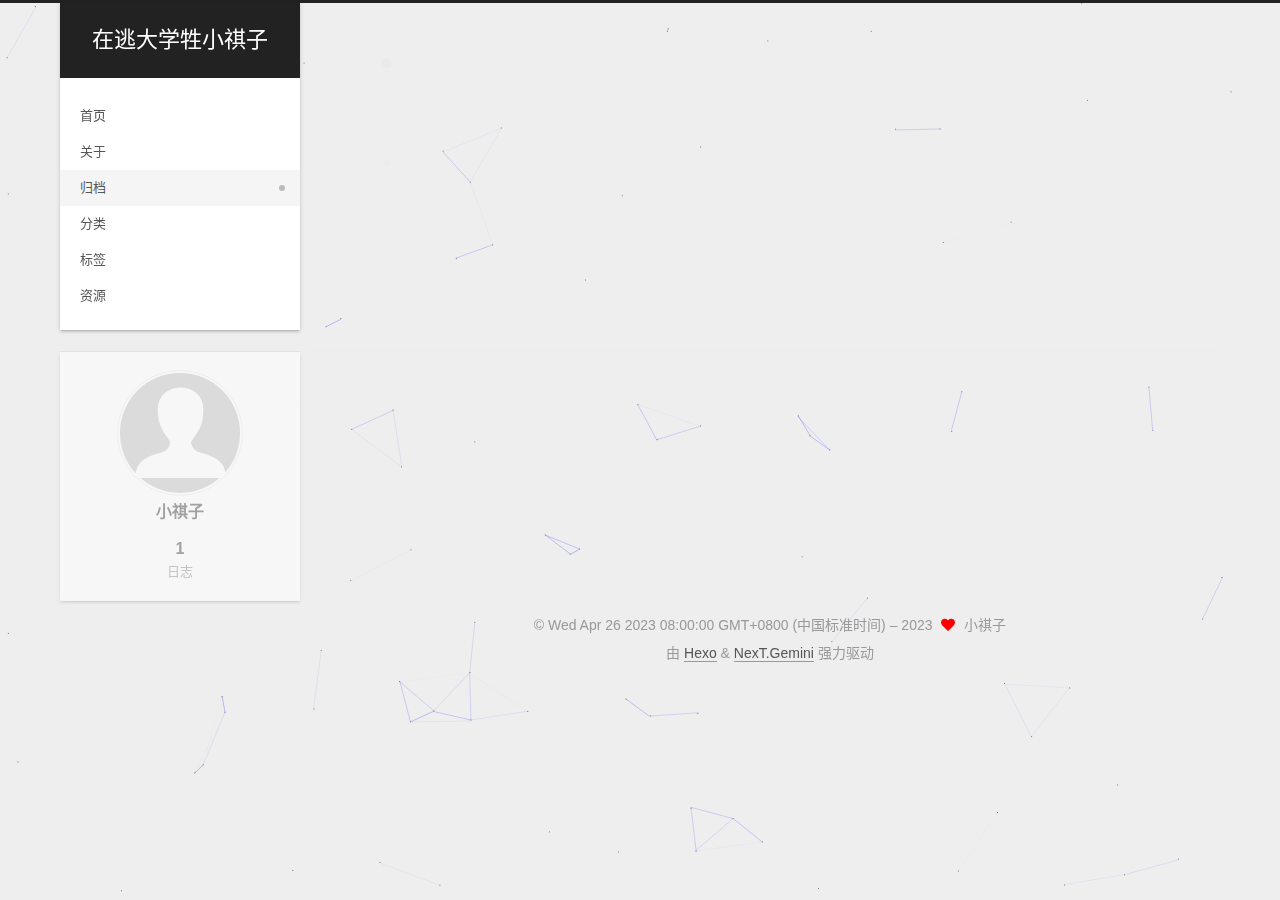
<file: archives/2023/index.html>
<!DOCTYPE html>
<html lang="zh-CN">
<head>
  <meta charset="UTF-8">
<meta name="viewport" content="width=device-width, initial-scale=1, maximum-scale=2">
<meta name="theme-color" content="#222">
<meta name="generator" content="Hexo 6.3.0">
  <link rel="apple-touch-icon" sizes="180x180" href="/images/apple-touch-icon-next.png">
  <link rel="icon" type="image/png" sizes="32x32" href="/images/favicon-32x32-next.png">
  <link rel="icon" type="image/png" sizes="16x16" href="/images/favicon-16x16-next.png">
  <link rel="mask-icon" href="/images/logo.svg" color="#222">

<link rel="stylesheet" href="/css/main.css">


<link rel="stylesheet" href="/lib/font-awesome/css/all.min.css">

<script id="hexo-configurations">
    var NexT = window.NexT || {};
    var CONFIG = {"hostname":"example.com","root":"/","scheme":"Gemini","version":"7.8.0","exturl":false,"sidebar":{"position":"left","display":"post","padding":18,"offset":12,"onmobile":false},"copycode":{"enable":false,"show_result":false,"style":null},"back2top":{"enable":true,"sidebar":false,"scrollpercent":false},"bookmark":{"enable":false,"color":"#222","save":"auto"},"fancybox":false,"mediumzoom":false,"lazyload":false,"pangu":false,"comments":{"style":"tabs","active":null,"storage":true,"lazyload":false,"nav":null},"algolia":{"hits":{"per_page":10},"labels":{"input_placeholder":"Search for Posts","hits_empty":"We didn't find any results for the search: ${query}","hits_stats":"${hits} results found in ${time} ms"}},"localsearch":{"enable":false,"trigger":"auto","top_n_per_article":1,"unescape":false,"preload":false},"motion":{"enable":true,"async":false,"transition":{"post_block":"fadeIn","post_header":"slideDownIn","post_body":"slideDownIn","coll_header":"slideLeftIn","sidebar":"slideUpIn"}}};
  </script>

  <meta property="og:type" content="website">
<meta property="og:title" content="在逃大学牲小祺子">
<meta property="og:url" content="http://example.com/archives/2023/index.html">
<meta property="og:site_name" content="在逃大学牲小祺子">
<meta property="og:locale" content="zh_CN">
<meta property="article:author" content="小祺子">
<meta name="twitter:card" content="summary">

<link rel="canonical" href="http://example.com/archives/2023/">


<script id="page-configurations">
  // https://hexo.io/docs/variables.html
  CONFIG.page = {
    sidebar: "",
    isHome : false,
    isPost : false,
    lang   : 'zh-CN'
  };
</script>

  <title>归档 | 在逃大学牲小祺子</title>
  






  <noscript>
  <style>
  .use-motion .brand,
  .use-motion .menu-item,
  .sidebar-inner,
  .use-motion .post-block,
  .use-motion .pagination,
  .use-motion .comments,
  .use-motion .post-header,
  .use-motion .post-body,
  .use-motion .collection-header { opacity: initial; }

  .use-motion .site-title,
  .use-motion .site-subtitle {
    opacity: initial;
    top: initial;
  }

  .use-motion .logo-line-before i { left: initial; }
  .use-motion .logo-line-after i { right: initial; }
  </style>
</noscript>

</head>

<body itemscope itemtype="http://schema.org/WebPage">
  <div class="container use-motion">
    <div class="headband"></div>

    <header class="header" itemscope itemtype="http://schema.org/WPHeader">
      <div class="header-inner"><div class="site-brand-container">
  <div class="site-nav-toggle">
    <div class="toggle" aria-label="切换导航栏">
      <span class="toggle-line toggle-line-first"></span>
      <span class="toggle-line toggle-line-middle"></span>
      <span class="toggle-line toggle-line-last"></span>
    </div>
  </div>

  <div class="site-meta">

    <a href="/" class="brand" rel="start">
      <span class="logo-line-before"><i></i></span>
      <h1 class="site-title">在逃大学牲小祺子</h1>
      <span class="logo-line-after"><i></i></span>
    </a>
  </div>

  <div class="site-nav-right">
    <div class="toggle popup-trigger">
    </div>
  </div>
</div>




<nav class="site-nav">
  <ul id="menu" class="main-menu menu">
        <li class="menu-item menu-item-home">

    <a href="/" rel="section"><i class="home fa-fw"></i>首页</a>

  </li>
        <li class="menu-item menu-item-about">

    <a href="/about/" rel="section"><i class="user fa-fw"></i>关于</a>

  </li>
        <li class="menu-item menu-item-archives">

    <a href="/archives/" rel="section"><i class="archive fa-fw"></i>归档</a>

  </li>
        <li class="menu-item menu-item-categories">

    <a href="/categories/" rel="section"><i class="th fa-fw"></i>分类</a>

  </li>
        <li class="menu-item menu-item-tags">

    <a href="/tags/" rel="section"><i class="tags fa-fw"></i>标签</a>

  </li>
        <li class="menu-item menu-item-resources">

    <a href="/resources/" rel="section"><i class="download fa-fw"></i>资源</a>

  </li>
  </ul>
</nav>




</div>
    </header>

    
  <div class="back-to-top">
    <i class="fa fa-arrow-up"></i>
    <span>0%</span>
  </div>


    <main class="main">
      <div class="main-inner">
        <div class="content-wrap">
          

          <div class="content archive">
            

  
  
  
  <div class="post-block">
    <div class="posts-collapse">
      <div class="collection-title">
        <span class="collection-header">嗯..! 目前共计 1 篇日志。 继续努力。</span>
      </div>

      
    <div class="collection-year">
      <span class="collection-header">2023</span>
    </div>

  <article itemscope itemtype="http://schema.org/Article">
    <header class="post-header">

      <div class="post-meta">
        <time itemprop="dateCreated"
              datetime="2023-04-25T20:24:16+08:00"
              content="2023-04-25">
          04-25
        </time>
      </div>

      <div class="post-title">
          <a class="post-title-link" href="/2023/04/25/hello-world/" itemprop="url">
            <span itemprop="name">lq & cx</span>
          </a>
      </div>

    </header>
  </article>


    </div>
  </div>
  
  
  

  



          </div>
          

<script>
  window.addEventListener('tabs:register', () => {
    let { activeClass } = CONFIG.comments;
    if (CONFIG.comments.storage) {
      activeClass = localStorage.getItem('comments_active') || activeClass;
    }
    if (activeClass) {
      let activeTab = document.querySelector(`a[href="#comment-${activeClass}"]`);
      if (activeTab) {
        activeTab.click();
      }
    }
  });
  if (CONFIG.comments.storage) {
    window.addEventListener('tabs:click', event => {
      if (!event.target.matches('.tabs-comment .tab-content .tab-pane')) return;
      let commentClass = event.target.classList[1];
      localStorage.setItem('comments_active', commentClass);
    });
  }
</script>

        </div>
          
  
  <div class="toggle sidebar-toggle">
    <span class="toggle-line toggle-line-first"></span>
    <span class="toggle-line toggle-line-middle"></span>
    <span class="toggle-line toggle-line-last"></span>
  </div>

  <aside class="sidebar">
    <div class="sidebar-inner">

      <ul class="sidebar-nav motion-element">
        <li class="sidebar-nav-toc">
          文章目录
        </li>
        <li class="sidebar-nav-overview">
          站点概览
        </li>
      </ul>

      <!--noindex-->
      <div class="post-toc-wrap sidebar-panel">
      </div>
      <!--/noindex-->

      <div class="site-overview-wrap sidebar-panel">
        <div class="site-author motion-element" itemprop="author" itemscope itemtype="http://schema.org/Person">
    <img class="site-author-image" itemprop="image" alt="小祺子"
      src="/images/avatar.gif">
  <p class="site-author-name" itemprop="name">小祺子</p>
  <div class="site-description" itemprop="description"></div>
</div>
<div class="site-state-wrap motion-element">
  <nav class="site-state">
      <div class="site-state-item site-state-posts">
          <a href="/archives/">
        
          <span class="site-state-item-count">1</span>
          <span class="site-state-item-name">日志</span>
        </a>
      </div>
  </nav>
</div>



      </div>

    </div>
  </aside>
  <div id="sidebar-dimmer"></div>


      </div>
    </main>

    <footer class="footer">
      <div class="footer-inner">
        

        

<div class="copyright">
  
  &copy; Wed Apr 26 2023 08:00:00 GMT+0800 (中国标准时间) – 
  <span itemprop="copyrightYear">2023</span>
  <span class="with-love">
    <i class="fa fa-heart"></i>
  </span>
  <span class="author" itemprop="copyrightHolder">小祺子</span>
</div>
  <div class="powered-by">由 <a href="https://hexo.io/" class="theme-link" rel="noopener" target="_blank">Hexo</a> & <a href="https://theme-next.org/" class="theme-link" rel="noopener" target="_blank">NexT.Gemini</a> 强力驱动
  </div>

        








      </div>
    </footer>
  </div>

  
  
  <script color='0,0,255' opacity='0.5' zIndex='-1' count='99' src="/lib/canvas-nest/canvas-nest.min.js"></script>
  <script src="/lib/anime.min.js"></script>
  <script src="/lib/velocity/velocity.min.js"></script>
  <script src="/lib/velocity/velocity.ui.min.js"></script>

<script src="/js/utils.js"></script>

<script src="/js/motion.js"></script>


<script src="/js/schemes/pisces.js"></script>


<script src="/js/next-boot.js"></script>




  















  

  

</body>
</html>
</file>
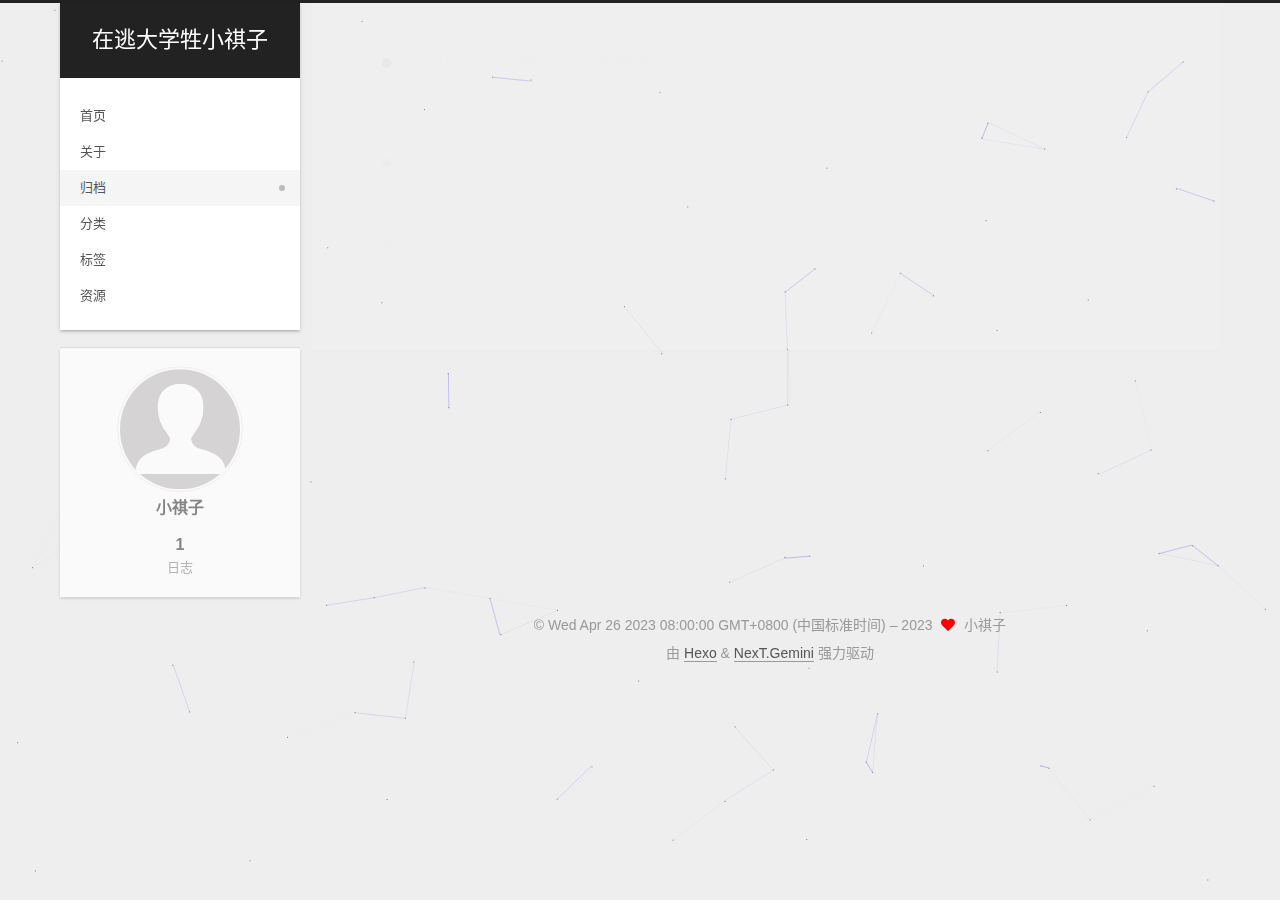
<file: archives/2023/04/index.html>
<!DOCTYPE html>
<html lang="zh-CN">
<head>
  <meta charset="UTF-8">
<meta name="viewport" content="width=device-width, initial-scale=1, maximum-scale=2">
<meta name="theme-color" content="#222">
<meta name="generator" content="Hexo 6.3.0">
  <link rel="apple-touch-icon" sizes="180x180" href="/images/apple-touch-icon-next.png">
  <link rel="icon" type="image/png" sizes="32x32" href="/images/favicon-32x32-next.png">
  <link rel="icon" type="image/png" sizes="16x16" href="/images/favicon-16x16-next.png">
  <link rel="mask-icon" href="/images/logo.svg" color="#222">

<link rel="stylesheet" href="/css/main.css">


<link rel="stylesheet" href="/lib/font-awesome/css/all.min.css">

<script id="hexo-configurations">
    var NexT = window.NexT || {};
    var CONFIG = {"hostname":"example.com","root":"/","scheme":"Gemini","version":"7.8.0","exturl":false,"sidebar":{"position":"left","display":"post","padding":18,"offset":12,"onmobile":false},"copycode":{"enable":false,"show_result":false,"style":null},"back2top":{"enable":true,"sidebar":false,"scrollpercent":false},"bookmark":{"enable":false,"color":"#222","save":"auto"},"fancybox":false,"mediumzoom":false,"lazyload":false,"pangu":false,"comments":{"style":"tabs","active":null,"storage":true,"lazyload":false,"nav":null},"algolia":{"hits":{"per_page":10},"labels":{"input_placeholder":"Search for Posts","hits_empty":"We didn't find any results for the search: ${query}","hits_stats":"${hits} results found in ${time} ms"}},"localsearch":{"enable":false,"trigger":"auto","top_n_per_article":1,"unescape":false,"preload":false},"motion":{"enable":true,"async":false,"transition":{"post_block":"fadeIn","post_header":"slideDownIn","post_body":"slideDownIn","coll_header":"slideLeftIn","sidebar":"slideUpIn"}}};
  </script>

  <meta property="og:type" content="website">
<meta property="og:title" content="在逃大学牲小祺子">
<meta property="og:url" content="http://example.com/archives/2023/04/index.html">
<meta property="og:site_name" content="在逃大学牲小祺子">
<meta property="og:locale" content="zh_CN">
<meta property="article:author" content="小祺子">
<meta name="twitter:card" content="summary">

<link rel="canonical" href="http://example.com/archives/2023/04/">


<script id="page-configurations">
  // https://hexo.io/docs/variables.html
  CONFIG.page = {
    sidebar: "",
    isHome : false,
    isPost : false,
    lang   : 'zh-CN'
  };
</script>

  <title>归档 | 在逃大学牲小祺子</title>
  






  <noscript>
  <style>
  .use-motion .brand,
  .use-motion .menu-item,
  .sidebar-inner,
  .use-motion .post-block,
  .use-motion .pagination,
  .use-motion .comments,
  .use-motion .post-header,
  .use-motion .post-body,
  .use-motion .collection-header { opacity: initial; }

  .use-motion .site-title,
  .use-motion .site-subtitle {
    opacity: initial;
    top: initial;
  }

  .use-motion .logo-line-before i { left: initial; }
  .use-motion .logo-line-after i { right: initial; }
  </style>
</noscript>

</head>

<body itemscope itemtype="http://schema.org/WebPage">
  <div class="container use-motion">
    <div class="headband"></div>

    <header class="header" itemscope itemtype="http://schema.org/WPHeader">
      <div class="header-inner"><div class="site-brand-container">
  <div class="site-nav-toggle">
    <div class="toggle" aria-label="切换导航栏">
      <span class="toggle-line toggle-line-first"></span>
      <span class="toggle-line toggle-line-middle"></span>
      <span class="toggle-line toggle-line-last"></span>
    </div>
  </div>

  <div class="site-meta">

    <a href="/" class="brand" rel="start">
      <span class="logo-line-before"><i></i></span>
      <h1 class="site-title">在逃大学牲小祺子</h1>
      <span class="logo-line-after"><i></i></span>
    </a>
  </div>

  <div class="site-nav-right">
    <div class="toggle popup-trigger">
    </div>
  </div>
</div>




<nav class="site-nav">
  <ul id="menu" class="main-menu menu">
        <li class="menu-item menu-item-home">

    <a href="/" rel="section"><i class="home fa-fw"></i>首页</a>

  </li>
        <li class="menu-item menu-item-about">

    <a href="/about/" rel="section"><i class="user fa-fw"></i>关于</a>

  </li>
        <li class="menu-item menu-item-archives">

    <a href="/archives/" rel="section"><i class="archive fa-fw"></i>归档</a>

  </li>
        <li class="menu-item menu-item-categories">

    <a href="/categories/" rel="section"><i class="th fa-fw"></i>分类</a>

  </li>
        <li class="menu-item menu-item-tags">

    <a href="/tags/" rel="section"><i class="tags fa-fw"></i>标签</a>

  </li>
        <li class="menu-item menu-item-resources">

    <a href="/resources/" rel="section"><i class="download fa-fw"></i>资源</a>

  </li>
  </ul>
</nav>




</div>
    </header>

    
  <div class="back-to-top">
    <i class="fa fa-arrow-up"></i>
    <span>0%</span>
  </div>


    <main class="main">
      <div class="main-inner">
        <div class="content-wrap">
          

          <div class="content archive">
            

  
  
  
  <div class="post-block">
    <div class="posts-collapse">
      <div class="collection-title">
        <span class="collection-header">嗯..! 目前共计 1 篇日志。 继续努力。</span>
      </div>

      
    <div class="collection-year">
      <span class="collection-header">2023</span>
    </div>

  <article itemscope itemtype="http://schema.org/Article">
    <header class="post-header">

      <div class="post-meta">
        <time itemprop="dateCreated"
              datetime="2023-04-25T20:24:16+08:00"
              content="2023-04-25">
          04-25
        </time>
      </div>

      <div class="post-title">
          <a class="post-title-link" href="/2023/04/25/hello-world/" itemprop="url">
            <span itemprop="name">lq & cx</span>
          </a>
      </div>

    </header>
  </article>


    </div>
  </div>
  
  
  

  



          </div>
          

<script>
  window.addEventListener('tabs:register', () => {
    let { activeClass } = CONFIG.comments;
    if (CONFIG.comments.storage) {
      activeClass = localStorage.getItem('comments_active') || activeClass;
    }
    if (activeClass) {
      let activeTab = document.querySelector(`a[href="#comment-${activeClass}"]`);
      if (activeTab) {
        activeTab.click();
      }
    }
  });
  if (CONFIG.comments.storage) {
    window.addEventListener('tabs:click', event => {
      if (!event.target.matches('.tabs-comment .tab-content .tab-pane')) return;
      let commentClass = event.target.classList[1];
      localStorage.setItem('comments_active', commentClass);
    });
  }
</script>

        </div>
          
  
  <div class="toggle sidebar-toggle">
    <span class="toggle-line toggle-line-first"></span>
    <span class="toggle-line toggle-line-middle"></span>
    <span class="toggle-line toggle-line-last"></span>
  </div>

  <aside class="sidebar">
    <div class="sidebar-inner">

      <ul class="sidebar-nav motion-element">
        <li class="sidebar-nav-toc">
          文章目录
        </li>
        <li class="sidebar-nav-overview">
          站点概览
        </li>
      </ul>

      <!--noindex-->
      <div class="post-toc-wrap sidebar-panel">
      </div>
      <!--/noindex-->

      <div class="site-overview-wrap sidebar-panel">
        <div class="site-author motion-element" itemprop="author" itemscope itemtype="http://schema.org/Person">
    <img class="site-author-image" itemprop="image" alt="小祺子"
      src="/images/avatar.gif">
  <p class="site-author-name" itemprop="name">小祺子</p>
  <div class="site-description" itemprop="description"></div>
</div>
<div class="site-state-wrap motion-element">
  <nav class="site-state">
      <div class="site-state-item site-state-posts">
          <a href="/archives/">
        
          <span class="site-state-item-count">1</span>
          <span class="site-state-item-name">日志</span>
        </a>
      </div>
  </nav>
</div>



      </div>

    </div>
  </aside>
  <div id="sidebar-dimmer"></div>


      </div>
    </main>

    <footer class="footer">
      <div class="footer-inner">
        

        

<div class="copyright">
  
  &copy; Wed Apr 26 2023 08:00:00 GMT+0800 (中国标准时间) – 
  <span itemprop="copyrightYear">2023</span>
  <span class="with-love">
    <i class="fa fa-heart"></i>
  </span>
  <span class="author" itemprop="copyrightHolder">小祺子</span>
</div>
  <div class="powered-by">由 <a href="https://hexo.io/" class="theme-link" rel="noopener" target="_blank">Hexo</a> & <a href="https://theme-next.org/" class="theme-link" rel="noopener" target="_blank">NexT.Gemini</a> 强力驱动
  </div>

        








      </div>
    </footer>
  </div>

  
  
  <script color='0,0,255' opacity='0.5' zIndex='-1' count='99' src="/lib/canvas-nest/canvas-nest.min.js"></script>
  <script src="/lib/anime.min.js"></script>
  <script src="/lib/velocity/velocity.min.js"></script>
  <script src="/lib/velocity/velocity.ui.min.js"></script>

<script src="/js/utils.js"></script>

<script src="/js/motion.js"></script>


<script src="/js/schemes/pisces.js"></script>


<script src="/js/next-boot.js"></script>




  















  

  

</body>
</html>
</file>
<file: css/main.css>
:root {
  --body-bg-color: #eee;
  --content-bg-color: #fff;
  --card-bg-color: #f5f5f5;
  --text-color: #555;
  --blockquote-color: #666;
  --link-color: #555;
  --link-hover-color: #222;
  --brand-color: #fff;
  --brand-hover-color: #fff;
  --table-row-odd-bg-color: #f9f9f9;
  --table-row-hover-bg-color: #f5f5f5;
  --menu-item-bg-color: #f5f5f5;
  --btn-default-bg: #fff;
  --btn-default-color: #555;
  --btn-default-border-color: #555;
  --btn-default-hover-bg: #222;
  --btn-default-hover-color: #fff;
  --btn-default-hover-border-color: #222;
}
html {
  line-height: 1.15; /* 1 */
  -webkit-text-size-adjust: 100%; /* 2 */
}
body {
  margin: 0;
}
main {
  display: block;
}
h1 {
  font-size: 2em;
  margin: 0.67em 0;
}
hr {
  box-sizing: content-box; /* 1 */
  height: 0; /* 1 */
  overflow: visible; /* 2 */
}
pre {
  font-family: monospace, monospace; /* 1 */
  font-size: 1em; /* 2 */
}
a {
  background: transparent;
}
abbr[title] {
  border-bottom: none; /* 1 */
  text-decoration: underline; /* 2 */
  text-decoration: underline dotted; /* 2 */
}
b,
strong {
  font-weight: bolder;
}
code,
kbd,
samp {
  font-family: monospace, monospace; /* 1 */
  font-size: 1em; /* 2 */
}
small {
  font-size: 80%;
}
sub,
sup {
  font-size: 75%;
  line-height: 0;
  position: relative;
  vertical-align: baseline;
}
sub {
  bottom: -0.25em;
}
sup {
  top: -0.5em;
}
img {
  border-style: none;
}
button,
input,
optgroup,
select,
textarea {
  font-family: inherit; /* 1 */
  font-size: 100%; /* 1 */
  line-height: 1.15; /* 1 */
  margin: 0; /* 2 */
}
button,
input {
/* 1 */
  overflow: visible;
}
button,
select {
/* 1 */
  text-transform: none;
}
button,
[type='button'],
[type='reset'],
[type='submit'] {
  -webkit-appearance: button;
}
button::-moz-focus-inner,
[type='button']::-moz-focus-inner,
[type='reset']::-moz-focus-inner,
[type='submit']::-moz-focus-inner {
  border-style: none;
  padding: 0;
}
button:-moz-focusring,
[type='button']:-moz-focusring,
[type='reset']:-moz-focusring,
[type='submit']:-moz-focusring {
  outline: 1px dotted ButtonText;
}
fieldset {
  padding: 0.35em 0.75em 0.625em;
}
legend {
  box-sizing: border-box; /* 1 */
  color: inherit; /* 2 */
  display: table; /* 1 */
  max-width: 100%; /* 1 */
  padding: 0; /* 3 */
  white-space: normal; /* 1 */
}
progress {
  vertical-align: baseline;
}
textarea {
  overflow: auto;
}
[type='checkbox'],
[type='radio'] {
  box-sizing: border-box; /* 1 */
  padding: 0; /* 2 */
}
[type='number']::-webkit-inner-spin-button,
[type='number']::-webkit-outer-spin-button {
  height: auto;
}
[type='search'] {
  outline-offset: -2px; /* 2 */
  -webkit-appearance: textfield; /* 1 */
}
[type='search']::-webkit-search-decoration {
  -webkit-appearance: none;
}
::-webkit-file-upload-button {
  font: inherit; /* 2 */
  -webkit-appearance: button; /* 1 */
}
details {
  display: block;
}
summary {
  display: list-item;
}
template {
  display: none;
}
[hidden] {
  display: none;
}
::selection {
  background: #262a30;
  color: #eee;
}
html,
body {
  height: 100%;
}
body {
  background: var(--body-bg-color);
  color: var(--text-color);
  font-family: 'Lato', "PingFang SC", "Microsoft YaHei", sans-serif;
  font-size: 1em;
  line-height: 2;
}
@media (max-width: 991px) {
  body {
    padding-left: 0 !important;
    padding-right: 0 !important;
  }
}
h1,
h2,
h3,
h4,
h5,
h6 {
  font-family: 'Lato', "PingFang SC", "Microsoft YaHei", sans-serif;
  font-weight: bold;
  line-height: 1.5;
  margin: 20px 0 15px;
}
h1 {
  font-size: 1.5em;
}
h2 {
  font-size: 1.375em;
}
h3 {
  font-size: 1.25em;
}
h4 {
  font-size: 1.125em;
}
h5 {
  font-size: 1em;
}
h6 {
  font-size: 0.875em;
}
p {
  margin: 0 0 20px 0;
}
a,
span.exturl {
  border-bottom: 1px solid #999;
  color: var(--link-color);
  outline: 0;
  text-decoration: none;
  overflow-wrap: break-word;
  word-wrap: break-word;
  cursor: pointer;
}
a:hover,
span.exturl:hover {
  border-bottom-color: var(--link-hover-color);
  color: var(--link-hover-color);
}
iframe,
img,
video {
  display: block;
  margin-left: auto;
  margin-right: auto;
  max-width: 100%;
}
hr {
  background-image: repeating-linear-gradient(-45deg, #ddd, #ddd 4px, transparent 4px, transparent 8px);
  border: 0;
  height: 3px;
  margin: 40px 0;
}
blockquote {
  border-left: 4px solid #ddd;
  color: var(--blockquote-color);
  margin: 0;
  padding: 0 15px;
}
blockquote cite::before {
  content: '-';
  padding: 0 5px;
}
dt {
  font-weight: bold;
}
dd {
  margin: 0;
  padding: 0;
}
kbd {
  background-color: #f5f5f5;
  background-image: linear-gradient(#eee, #fff, #eee);
  border: 1px solid #ccc;
  border-radius: 0.2em;
  box-shadow: 0.1em 0.1em 0.2em rgba(0,0,0,0.1);
  color: #555;
  font-family: inherit;
  padding: 0.1em 0.3em;
  white-space: nowrap;
}
.table-container {
  overflow: auto;
}
table {
  border-collapse: collapse;
  border-spacing: 0;
  font-size: 0.875em;
  margin: 0 0 20px 0;
  width: 100%;
}
tbody tr:nth-of-type(odd) {
  background: var(--table-row-odd-bg-color);
}
tbody tr:hover {
  background: var(--table-row-hover-bg-color);
}
caption,
th,
td {
  font-weight: normal;
  padding: 8px;
  vertical-align: middle;
}
th,
td {
  border: 1px solid #ddd;
  border-bottom: 3px solid #ddd;
}
th {
  font-weight: 700;
  padding-bottom: 10px;
}
td {
  border-bottom-width: 1px;
}
.btn {
  background: var(--btn-default-bg);
  border: 2px solid var(--btn-default-border-color);
  border-radius: 2px;
  color: var(--btn-default-color);
  display: inline-block;
  font-size: 0.875em;
  line-height: 2;
  padding: 0 20px;
  text-decoration: none;
  transition-property: background-color;
  transition-delay: 0s;
  transition-duration: 0.2s;
  transition-timing-function: ease-in-out;
}
.btn:hover {
  background: var(--btn-default-hover-bg);
  border-color: var(--btn-default-hover-border-color);
  color: var(--btn-default-hover-color);
}
.btn + .btn {
  margin: 0 0 8px 8px;
}
.btn .fa-fw {
  text-align: left;
  width: 1.285714285714286em;
}
.toggle {
  line-height: 0;
}
.toggle .toggle-line {
  background: #fff;
  display: inline-block;
  height: 2px;
  left: 0;
  position: relative;
  top: 0;
  transition: all 0.4s;
  vertical-align: top;
  width: 100%;
}
.toggle .toggle-line:not(:first-child) {
  margin-top: 3px;
}
.toggle.toggle-arrow .toggle-line-first {
  left: 50%;
  top: 2px;
  transform: rotate(45deg);
  width: 50%;
}
.toggle.toggle-arrow .toggle-line-middle {
  left: 2px;
  width: 90%;
}
.toggle.toggle-arrow .toggle-line-last {
  left: 50%;
  top: -2px;
  transform: rotate(-45deg);
  width: 50%;
}
.toggle.toggle-close .toggle-line-first {
  transform: rotate(-45deg);
  top: 5px;
}
.toggle.toggle-close .toggle-line-middle {
  opacity: 0;
}
.toggle.toggle-close .toggle-line-last {
  transform: rotate(45deg);
  top: -5px;
}
.highlight,
pre {
  background: #f7f7f7;
  color: #4d4d4c;
  line-height: 1.6;
  margin: 0 auto 20px;
}
pre,
code {
  font-family: consolas, Menlo, monospace, "PingFang SC", "Microsoft YaHei";
}
code {
  background: #eee;
  border-radius: 3px;
  color: #555;
  padding: 2px 4px;
  overflow-wrap: break-word;
  word-wrap: break-word;
}
.highlight *::selection {
  background: #d6d6d6;
}
.highlight pre {
  border: 0;
  margin: 0;
  padding: 10px 0;
}
.highlight table {
  border: 0;
  margin: 0;
  width: auto;
}
.highlight td {
  border: 0;
  padding: 0;
}
.highlight figcaption {
  background: #eff2f3;
  color: #4d4d4c;
  display: flex;
  font-size: 0.875em;
  justify-content: space-between;
  line-height: 1.2;
  padding: 0.5em;
}
.highlight figcaption a {
  color: #4d4d4c;
}
.highlight figcaption a:hover {
  border-bottom-color: #4d4d4c;
}
.highlight .gutter {
  -moz-user-select: none;
  -ms-user-select: none;
  -webkit-user-select: none;
  user-select: none;
}
.highlight .gutter pre {
  background: #eff2f3;
  color: #869194;
  padding-left: 10px;
  padding-right: 10px;
  text-align: right;
}
.highlight .code pre {
  background: #f7f7f7;
  padding-left: 10px;
  width: 100%;
}
.gist table {
  width: auto;
}
.gist table td {
  border: 0;
}
pre {
  overflow: auto;
  padding: 10px;
}
pre code {
  background: none;
  color: #4d4d4c;
  font-size: 0.875em;
  padding: 0;
  text-shadow: none;
}
pre .deletion {
  background: #fdd;
}
pre .addition {
  background: #dfd;
}
pre .meta {
  color: #eab700;
  -moz-user-select: none;
  -ms-user-select: none;
  -webkit-user-select: none;
  user-select: none;
}
pre .comment {
  color: #8e908c;
}
pre .variable,
pre .attribute,
pre .tag,
pre .name,
pre .regexp,
pre .ruby .constant,
pre .xml .tag .title,
pre .xml .pi,
pre .xml .doctype,
pre .html .doctype,
pre .css .id,
pre .css .class,
pre .css .pseudo {
  color: #c82829;
}
pre .number,
pre .preprocessor,
pre .built_in,
pre .builtin-name,
pre .literal,
pre .params,
pre .constant,
pre .command {
  color: #f5871f;
}
pre .ruby .class .title,
pre .css .rules .attribute,
pre .string,
pre .symbol,
pre .value,
pre .inheritance,
pre .header,
pre .ruby .symbol,
pre .xml .cdata,
pre .special,
pre .formula {
  color: #718c00;
}
pre .title,
pre .css .hexcolor {
  color: #3e999f;
}
pre .function,
pre .python .decorator,
pre .python .title,
pre .ruby .function .title,
pre .ruby .title .keyword,
pre .perl .sub,
pre .javascript .title,
pre .coffeescript .title {
  color: #4271ae;
}
pre .keyword,
pre .javascript .function {
  color: #8959a8;
}
.blockquote-center {
  border-left: none;
  margin: 40px 0;
  padding: 0;
  position: relative;
  text-align: center;
}
.blockquote-center .fa {
  display: block;
  opacity: 0.6;
  position: absolute;
  width: 100%;
}
.blockquote-center .fa-quote-left {
  border-top: 1px solid #ccc;
  text-align: left;
  top: -20px;
}
.blockquote-center .fa-quote-right {
  border-bottom: 1px solid #ccc;
  text-align: right;
  bottom: -20px;
}
.blockquote-center p,
.blockquote-center div {
  text-align: center;
}
.post-body .group-picture img {
  margin: 0 auto;
  padding: 0 3px;
}
.group-picture-row {
  margin-bottom: 6px;
  overflow: hidden;
}
.group-picture-column {
  float: left;
  margin-bottom: 10px;
}
.post-body .label {
  color: #555;
  display: inline;
  padding: 0 2px;
}
.post-body .label.default {
  background: #f0f0f0;
}
.post-body .label.primary {
  background: #efe6f7;
}
.post-body .label.info {
  background: #e5f2f8;
}
.post-body .label.success {
  background: #e7f4e9;
}
.post-body .label.warning {
  background: #fcf6e1;
}
.post-body .label.danger {
  background: #fae8eb;
}
.post-body .tabs {
  margin-bottom: 20px;
}
.post-body .tabs,
.tabs-comment {
  display: block;
  padding-top: 10px;
  position: relative;
}
.post-body .tabs ul.nav-tabs,
.tabs-comment ul.nav-tabs {
  display: flex;
  flex-wrap: wrap;
  margin: 0;
  margin-bottom: -1px;
  padding: 0;
}
@media (max-width: 413px) {
  .post-body .tabs ul.nav-tabs,
  .tabs-comment ul.nav-tabs {
    display: block;
    margin-bottom: 5px;
  }
}
.post-body .tabs ul.nav-tabs li.tab,
.tabs-comment ul.nav-tabs li.tab {
  border-bottom: 1px solid #ddd;
  border-left: 1px solid transparent;
  border-right: 1px solid transparent;
  border-top: 3px solid transparent;
  flex-grow: 1;
  list-style-type: none;
  border-radius: 0 0 0 0;
}
@media (max-width: 413px) {
  .post-body .tabs ul.nav-tabs li.tab,
  .tabs-comment ul.nav-tabs li.tab {
    border-bottom: 1px solid transparent;
    border-left: 3px solid transparent;
    border-right: 1px solid transparent;
    border-top: 1px solid transparent;
  }
}
@media (max-width: 413px) {
  .post-body .tabs ul.nav-tabs li.tab,
  .tabs-comment ul.nav-tabs li.tab {
    border-radius: 0;
  }
}
.post-body .tabs ul.nav-tabs li.tab a,
.tabs-comment ul.nav-tabs li.tab a {
  border-bottom: initial;
  display: block;
  line-height: 1.8;
  outline: 0;
  padding: 0.25em 0.75em;
  text-align: center;
  transition-delay: 0s;
  transition-duration: 0.2s;
  transition-timing-function: ease-out;
}
.post-body .tabs ul.nav-tabs li.tab a i,
.tabs-comment ul.nav-tabs li.tab a i {
  width: 1.285714285714286em;
}
.post-body .tabs ul.nav-tabs li.tab.active,
.tabs-comment ul.nav-tabs li.tab.active {
  border-bottom: 1px solid transparent;
  border-left: 1px solid #ddd;
  border-right: 1px solid #ddd;
  border-top: 3px solid #fc6423;
}
@media (max-width: 413px) {
  .post-body .tabs ul.nav-tabs li.tab.active,
  .tabs-comment ul.nav-tabs li.tab.active {
    border-bottom: 1px solid #ddd;
    border-left: 3px solid #fc6423;
    border-right: 1px solid #ddd;
    border-top: 1px solid #ddd;
  }
}
.post-body .tabs ul.nav-tabs li.tab.active a,
.tabs-comment ul.nav-tabs li.tab.active a {
  color: var(--link-color);
  cursor: default;
}
.post-body .tabs .tab-content .tab-pane,
.tabs-comment .tab-content .tab-pane {
  border: 1px solid #ddd;
  border-top: 0;
  padding: 20px 20px 0 20px;
  border-radius: 0;
}
.post-body .tabs .tab-content .tab-pane:not(.active),
.tabs-comment .tab-content .tab-pane:not(.active) {
  display: none;
}
.post-body .tabs .tab-content .tab-pane.active,
.tabs-comment .tab-content .tab-pane.active {
  display: block;
}
.post-body .tabs .tab-content .tab-pane.active:nth-of-type(1),
.tabs-comment .tab-content .tab-pane.active:nth-of-type(1) {
  border-radius: 0 0 0 0;
}
@media (max-width: 413px) {
  .post-body .tabs .tab-content .tab-pane.active:nth-of-type(1),
  .tabs-comment .tab-content .tab-pane.active:nth-of-type(1) {
    border-radius: 0;
  }
}
.post-body .note {
  border-radius: 3px;
  margin-bottom: 20px;
  padding: 1em;
  position: relative;
  border: 1px solid #eee;
  border-left-width: 5px;
}
.post-body .note h2,
.post-body .note h3,
.post-body .note h4,
.post-body .note h5,
.post-body .note h6 {
  margin-top: 0;
  border-bottom: initial;
  margin-bottom: 0;
  padding-top: 0;
}
.post-body .note p:first-child,
.post-body .note ul:first-child,
.post-body .note ol:first-child,
.post-body .note table:first-child,
.post-body .note pre:first-child,
.post-body .note blockquote:first-child,
.post-body .note img:first-child {
  margin-top: 0;
}
.post-body .note p:last-child,
.post-body .note ul:last-child,
.post-body .note ol:last-child,
.post-body .note table:last-child,
.post-body .note pre:last-child,
.post-body .note blockquote:last-child,
.post-body .note img:last-child {
  margin-bottom: 0;
}
.post-body .note.default {
  border-left-color: #777;
}
.post-body .note.default h2,
.post-body .note.default h3,
.post-body .note.default h4,
.post-body .note.default h5,
.post-body .note.default h6 {
  color: #777;
}
.post-body .note.primary {
  border-left-color: #6f42c1;
}
.post-body .note.primary h2,
.post-body .note.primary h3,
.post-body .note.primary h4,
.post-body .note.primary h5,
.post-body .note.primary h6 {
  color: #6f42c1;
}
.post-body .note.info {
  border-left-color: #428bca;
}
.post-body .note.info h2,
.post-body .note.info h3,
.post-body .note.info h4,
.post-body .note.info h5,
.post-body .note.info h6 {
  color: #428bca;
}
.post-body .note.success {
  border-left-color: #5cb85c;
}
.post-body .note.success h2,
.post-body .note.success h3,
.post-body .note.success h4,
.post-body .note.success h5,
.post-body .note.success h6 {
  color: #5cb85c;
}
.post-body .note.warning {
  border-left-color: #f0ad4e;
}
.post-body .note.warning h2,
.post-body .note.warning h3,
.post-body .note.warning h4,
.post-body .note.warning h5,
.post-body .note.warning h6 {
  color: #f0ad4e;
}
.post-body .note.danger {
  border-left-color: #d9534f;
}
.post-body .note.danger h2,
.post-body .note.danger h3,
.post-body .note.danger h4,
.post-body .note.danger h5,
.post-body .note.danger h6 {
  color: #d9534f;
}
.pagination .prev,
.pagination .next,
.pagination .page-number,
.pagination .space {
  display: inline-block;
  margin: 0 10px;
  padding: 0 11px;
  position: relative;
  top: -1px;
}
@media (max-width: 767px) {
  .pagination .prev,
  .pagination .next,
  .pagination .page-number,
  .pagination .space {
    margin: 0 5px;
  }
}
.pagination {
  border-top: 1px solid #eee;
  margin: 120px 0 0;
  text-align: center;
}
.pagination .prev,
.pagination .next,
.pagination .page-number {
  border-bottom: 0;
  border-top: 1px solid #eee;
  transition-property: border-color;
  transition-delay: 0s;
  transition-duration: 0.2s;
  transition-timing-function: ease-in-out;
}
.pagination .prev:hover,
.pagination .next:hover,
.pagination .page-number:hover {
  border-top-color: #222;
}
.pagination .space {
  margin: 0;
  padding: 0;
}
.pagination .prev {
  margin-left: 0;
}
.pagination .next {
  margin-right: 0;
}
.pagination .page-number.current {
  background: #ccc;
  border-top-color: #ccc;
  color: #fff;
}
@media (max-width: 767px) {
  .pagination {
    border-top: none;
  }
  .pagination .prev,
  .pagination .next,
  .pagination .page-number {
    border-bottom: 1px solid #eee;
    border-top: 0;
    margin-bottom: 10px;
    padding: 0 10px;
  }
  .pagination .prev:hover,
  .pagination .next:hover,
  .pagination .page-number:hover {
    border-bottom-color: #222;
  }
}
.comments {
  margin-top: 60px;
  overflow: hidden;
}
.comment-button-group {
  display: flex;
  flex-wrap: wrap-reverse;
  justify-content: center;
  margin: 1em 0;
}
.comment-button-group .comment-button {
  margin: 0.1em 0.2em;
}
.comment-button-group .comment-button.active {
  background: var(--btn-default-hover-bg);
  border-color: var(--btn-default-hover-border-color);
  color: var(--btn-default-hover-color);
}
.comment-position {
  display: none;
}
.comment-position.active {
  display: block;
}
.tabs-comment {
  background: var(--content-bg-color);
  margin-top: 4em;
  padding-top: 0;
}
.tabs-comment .comments {
  border: 0;
  box-shadow: none;
  margin-top: 0;
  padding-top: 0;
}
.container {
  min-height: 100%;
  position: relative;
}
.main-inner {
  margin: 0 auto;
  width: calc(100% - 20px);
}
@media (min-width: 1200px) {
  .main-inner {
    width: 1160px;
  }
}
@media (min-width: 1600px) {
  .main-inner {
    width: 73%;
  }
}
@media (max-width: 767px) {
  .content-wrap {
    padding: 0 20px;
  }
}
.header {
  background: transparent;
}
.header-inner {
  margin: 0 auto;
  width: calc(100% - 20px);
}
@media (min-width: 1200px) {
  .header-inner {
    width: 1160px;
  }
}
@media (min-width: 1600px) {
  .header-inner {
    width: 73%;
  }
}
.site-brand-container {
  display: flex;
  flex-shrink: 0;
  padding: 0 10px;
}
.headband {
  background: #222;
  height: 3px;
}
.site-meta {
  flex-grow: 1;
  text-align: center;
}
@media (max-width: 767px) {
  .site-meta {
    text-align: center;
  }
}
.brand {
  border-bottom: none;
  color: var(--brand-color);
  display: inline-block;
  line-height: 1.375em;
  padding: 0 40px;
  position: relative;
}
.brand:hover {
  color: var(--brand-hover-color);
}
.site-title {
  font-family: 'Lato', "PingFang SC", "Microsoft YaHei", sans-serif;
  font-size: 1.375em;
  font-weight: normal;
  margin: 0;
}
.site-subtitle {
  color: #ddd;
  font-size: 0.8125em;
  margin: 10px 0;
}
.use-motion .brand {
  opacity: 0;
}
.use-motion .site-title,
.use-motion .site-subtitle,
.use-motion .custom-logo-image {
  opacity: 0;
  position: relative;
  top: -10px;
}
.site-nav-toggle,
.site-nav-right {
  display: none;
}
@media (max-width: 767px) {
  .site-nav-toggle,
  .site-nav-right {
    display: flex;
    flex-direction: column;
    justify-content: center;
  }
}
.site-nav-toggle .toggle,
.site-nav-right .toggle {
  color: var(--text-color);
  padding: 10px;
  width: 22px;
}
.site-nav-toggle .toggle .toggle-line,
.site-nav-right .toggle .toggle-line {
  background: var(--text-color);
  border-radius: 1px;
}
.site-nav {
  display: block;
}
@media (max-width: 767px) {
  .site-nav {
    clear: both;
    display: none;
  }
}
.site-nav.site-nav-on {
  display: block;
}
.menu {
  margin-top: 20px;
  padding-left: 0;
  text-align: center;
}
.menu-item {
  display: inline-block;
  list-style: none;
  margin: 0 10px;
}
@media (max-width: 767px) {
  .menu-item {
    display: block;
    margin-top: 10px;
  }
  .menu-item.menu-item-search {
    display: none;
  }
}
.menu-item a,
.menu-item span.exturl {
  border-bottom: 0;
  display: block;
  font-size: 0.8125em;
  transition-property: border-color;
  transition-delay: 0s;
  transition-duration: 0.2s;
  transition-timing-function: ease-in-out;
}
@media (hover: none) {
  .menu-item a:hover,
  .menu-item span.exturl:hover {
    border-bottom-color: transparent !important;
  }
}
.menu-item .fa,
.menu-item .fab,
.menu-item .far,
.menu-item .fas {
  margin-right: 8px;
}
.menu-item .badge {
  display: inline-block;
  font-weight: bold;
  line-height: 1;
  margin-left: 0.35em;
  margin-top: 0.35em;
  text-align: center;
  white-space: nowrap;
}
@media (max-width: 767px) {
  .menu-item .badge {
    float: right;
    margin-left: 0;
  }
}
.menu-item-active a,
.menu .menu-item a:hover,
.menu .menu-item span.exturl:hover {
  background: var(--menu-item-bg-color);
}
.use-motion .menu-item {
  opacity: 0;
}
.sidebar {
  background: #222;
  bottom: 0;
  box-shadow: inset 0 2px 6px #000;
  position: fixed;
  top: 0;
}
@media (max-width: 991px) {
  .sidebar {
    display: none;
  }
}
.sidebar-inner {
  color: #999;
  padding: 18px 10px;
  text-align: center;
}
.cc-license {
  margin-top: 10px;
  text-align: center;
}
.cc-license .cc-opacity {
  border-bottom: none;
  opacity: 0.7;
}
.cc-license .cc-opacity:hover {
  opacity: 0.9;
}
.cc-license img {
  display: inline-block;
}
.site-author-image {
  border: 1px solid #eee;
  display: block;
  margin: 0 auto;
  max-width: 120px;
  padding: 2px;
  border-radius: 50%;
}
.site-author-name {
  color: var(--text-color);
  font-weight: 600;
  margin: 0;
  text-align: center;
}
.site-description {
  color: #999;
  font-size: 0.8125em;
  margin-top: 0;
  text-align: center;
}
.links-of-author {
  margin-top: 15px;
}
.links-of-author a,
.links-of-author span.exturl {
  border-bottom-color: #555;
  display: inline-block;
  font-size: 0.8125em;
  margin-bottom: 10px;
  margin-right: 10px;
  vertical-align: middle;
}
.links-of-author a::before,
.links-of-author span.exturl::before {
  background: #349dff;
  border-radius: 50%;
  content: ' ';
  display: inline-block;
  height: 4px;
  margin-right: 3px;
  vertical-align: middle;
  width: 4px;
}
.sidebar-button {
  margin-top: 15px;
}
.sidebar-button a {
  border: 1px solid #fc6423;
  border-radius: 4px;
  color: #fc6423;
  display: inline-block;
  padding: 0 15px;
}
.sidebar-button a .fa,
.sidebar-button a .fab,
.sidebar-button a .far,
.sidebar-button a .fas {
  margin-right: 5px;
}
.sidebar-button a:hover {
  background: #fc6423;
  border: 1px solid #fc6423;
  color: #fff;
}
.sidebar-button a:hover .fa,
.sidebar-button a:hover .fab,
.sidebar-button a:hover .far,
.sidebar-button a:hover .fas {
  color: #fff;
}
.links-of-blogroll {
  font-size: 0.8125em;
  margin-top: 10px;
}
.links-of-blogroll-title {
  font-size: 0.875em;
  font-weight: 600;
  margin-top: 0;
}
.links-of-blogroll-list {
  list-style: none;
  margin: 0;
  padding: 0;
}
#sidebar-dimmer {
  display: none;
}
@media (max-width: 767px) {
  #sidebar-dimmer {
    background: #000;
    display: block;
    height: 100%;
    left: 100%;
    opacity: 0;
    position: fixed;
    top: 0;
    width: 100%;
    z-index: 1100;
  }
  .sidebar-active + #sidebar-dimmer {
    opacity: 0.7;
    transform: translateX(-100%);
    transition: opacity 0.5s;
  }
}
.sidebar-nav {
  margin: 0;
  padding-bottom: 20px;
  padding-left: 0;
}
.sidebar-nav li {
  border-bottom: 1px solid transparent;
  color: var(--text-color);
  cursor: pointer;
  display: inline-block;
  font-size: 0.875em;
}
.sidebar-nav li.sidebar-nav-overview {
  margin-left: 10px;
}
.sidebar-nav li:hover {
  color: #fc6423;
}
.sidebar-nav .sidebar-nav-active {
  border-bottom-color: #fc6423;
  color: #fc6423;
}
.sidebar-nav .sidebar-nav-active:hover {
  color: #fc6423;
}
.sidebar-panel {
  display: none;
  overflow-x: hidden;
  overflow-y: auto;
}
.sidebar-panel-active {
  display: block;
}
.sidebar-toggle {
  background: #222;
  bottom: 45px;
  cursor: pointer;
  height: 14px;
  left: 30px;
  padding: 5px;
  position: fixed;
  width: 14px;
  z-index: 1300;
}
@media (max-width: 991px) {
  .sidebar-toggle {
    left: 20px;
    opacity: 0.8;
    display: none;
  }
}
.sidebar-toggle:hover .toggle-line {
  background: #fc6423;
}
.post-toc {
  font-size: 0.875em;
}
.post-toc ol {
  list-style: none;
  margin: 0;
  padding: 0 2px 5px 10px;
  text-align: left;
}
.post-toc ol > ol {
  padding-left: 0;
}
.post-toc ol a {
  transition-property: all;
  transition-delay: 0s;
  transition-duration: 0.2s;
  transition-timing-function: ease-in-out;
}
.post-toc .nav-item {
  line-height: 1.8;
  overflow: hidden;
  text-overflow: ellipsis;
  white-space: nowrap;
}
.post-toc .nav .nav-child {
  display: none;
}
.post-toc .nav .active > .nav-child {
  display: block;
}
.post-toc .nav .active-current > .nav-child {
  display: block;
}
.post-toc .nav .active-current > .nav-child > .nav-item {
  display: block;
}
.post-toc .nav .active > a {
  border-bottom-color: #fc6423;
  color: #fc6423;
}
.post-toc .nav .active-current > a {
  color: #fc6423;
}
.post-toc .nav .active-current > a:hover {
  color: #fc6423;
}
.site-state {
  display: flex;
  justify-content: center;
  line-height: 1.4;
  margin-top: 10px;
  overflow: hidden;
  text-align: center;
  white-space: nowrap;
}
.site-state-item {
  padding: 0 15px;
}
.site-state-item:not(:first-child) {
  border-left: 1px solid #eee;
}
.site-state-item a {
  border-bottom: none;
}
.site-state-item-count {
  display: block;
  font-size: 1em;
  font-weight: 600;
  text-align: center;
}
.site-state-item-name {
  color: #999;
  font-size: 0.8125em;
}
.footer {
  color: #999;
  font-size: 0.875em;
  padding: 20px 0;
}
.footer.footer-fixed {
  bottom: 0;
  left: 0;
  position: absolute;
  right: 0;
}
.footer-inner {
  box-sizing: border-box;
  margin: 0 auto;
  text-align: center;
  width: calc(100% - 20px);
}
@media (min-width: 1200px) {
  .footer-inner {
    width: 1160px;
  }
}
@media (min-width: 1600px) {
  .footer-inner {
    width: 73%;
  }
}
.languages {
  display: inline-block;
  font-size: 1.125em;
  position: relative;
}
.languages .lang-select-label span {
  margin: 0 0.5em;
}
.languages .lang-select {
  height: 100%;
  left: 0;
  opacity: 0;
  position: absolute;
  top: 0;
  width: 100%;
}
.with-love {
  color: #ff0000;
  display: inline-block;
  margin: 0 5px;
}
.powered-by,
.theme-info {
  display: inline-block;
}
@-moz-keyframes iconAnimate {
  0%, 100% {
    transform: scale(1);
  }
  10%, 30% {
    transform: scale(0.9);
  }
  20%, 40%, 60%, 80% {
    transform: scale(1.1);
  }
  50%, 70% {
    transform: scale(1.1);
  }
}
@-webkit-keyframes iconAnimate {
  0%, 100% {
    transform: scale(1);
  }
  10%, 30% {
    transform: scale(0.9);
  }
  20%, 40%, 60%, 80% {
    transform: scale(1.1);
  }
  50%, 70% {
    transform: scale(1.1);
  }
}
@-o-keyframes iconAnimate {
  0%, 100% {
    transform: scale(1);
  }
  10%, 30% {
    transform: scale(0.9);
  }
  20%, 40%, 60%, 80% {
    transform: scale(1.1);
  }
  50%, 70% {
    transform: scale(1.1);
  }
}
@keyframes iconAnimate {
  0%, 100% {
    transform: scale(1);
  }
  10%, 30% {
    transform: scale(0.9);
  }
  20%, 40%, 60%, 80% {
    transform: scale(1.1);
  }
  50%, 70% {
    transform: scale(1.1);
  }
}
.back-to-top {
  font-size: 12px;
  text-align: center;
  transition-delay: 0s;
  transition-duration: 0.2s;
  transition-timing-function: ease-in-out;
}
.back-to-top {
  background: #222;
  bottom: -100px;
  box-sizing: border-box;
  color: #fff;
  cursor: pointer;
  left: 30px;
  opacity: 0.6;
  padding: 0 6px;
  position: fixed;
  transition-property: bottom;
  z-index: 1300;
  width: 24px;
}
.back-to-top span {
  display: none;
}
.back-to-top:hover {
  color: #fc6423;
}
.back-to-top.back-to-top-on {
  bottom: 30px;
}
@media (max-width: 991px) {
  .back-to-top {
    left: 20px;
    opacity: 0.8;
  }
}
.post-body {
  font-family: 'Lato', "PingFang SC", "Microsoft YaHei", sans-serif;
  overflow-wrap: break-word;
  word-wrap: break-word;
}
@media (min-width: 1200px) {
  .post-body {
    font-size: 1.125em;
  }
}
.post-body .exturl .fa {
  font-size: 0.875em;
  margin-left: 4px;
}
.post-body .image-caption,
.post-body .figure .caption {
  color: #999;
  font-size: 0.875em;
  font-weight: bold;
  line-height: 1;
  margin: -20px auto 15px;
  text-align: center;
}
.post-sticky-flag {
  display: inline-block;
  transform: rotate(30deg);
}
.post-button {
  margin-top: 40px;
  text-align: center;
}
.use-motion .post-block,
.use-motion .pagination,
.use-motion .comments {
  opacity: 0;
}
.use-motion .post-header {
  opacity: 0;
}
.use-motion .post-body {
  opacity: 0;
}
.use-motion .collection-header {
  opacity: 0;
}
.posts-collapse {
  margin-left: 35px;
  position: relative;
}
@media (max-width: 767px) {
  .posts-collapse {
    margin-left: 0px;
    margin-right: 0px;
  }
}
.posts-collapse .collection-title {
  font-size: 1.125em;
  position: relative;
}
.posts-collapse .collection-title::before {
  background: #999;
  border: 1px solid #fff;
  border-radius: 50%;
  content: ' ';
  height: 10px;
  left: 0;
  margin-left: -6px;
  margin-top: -4px;
  position: absolute;
  top: 50%;
  width: 10px;
}
.posts-collapse .collection-year {
  font-size: 1.5em;
  font-weight: bold;
  margin: 60px 0;
  position: relative;
}
.posts-collapse .collection-year::before {
  background: #bbb;
  border-radius: 50%;
  content: ' ';
  height: 8px;
  left: 0;
  margin-left: -4px;
  margin-top: -4px;
  position: absolute;
  top: 50%;
  width: 8px;
}
.posts-collapse .collection-header {
  display: block;
  margin: 0 0 0 20px;
}
.posts-collapse .collection-header small {
  color: #bbb;
  margin-left: 5px;
}
.posts-collapse .post-header {
  border-bottom: 1px dashed #ccc;
  margin: 30px 0;
  padding-left: 15px;
  position: relative;
  transition-property: border;
  transition-delay: 0s;
  transition-duration: 0.2s;
  transition-timing-function: ease-in-out;
}
.posts-collapse .post-header::before {
  background: #bbb;
  border: 1px solid #fff;
  border-radius: 50%;
  content: ' ';
  height: 6px;
  left: 0;
  margin-left: -4px;
  position: absolute;
  top: 0.75em;
  transition-property: background;
  width: 6px;
  transition-delay: 0s;
  transition-duration: 0.2s;
  transition-timing-function: ease-in-out;
}
.posts-collapse .post-header:hover {
  border-bottom-color: #666;
}
.posts-collapse .post-header:hover::before {
  background: #222;
}
.posts-collapse .post-meta {
  display: inline;
  font-size: 0.75em;
  margin-right: 10px;
}
.posts-collapse .post-title {
  display: inline;
}
.posts-collapse .post-title a,
.posts-collapse .post-title span.exturl {
  border-bottom: none;
  color: var(--link-color);
}
.posts-collapse .post-title .fa-external-link-alt {
  font-size: 0.875em;
  margin-left: 5px;
}
.posts-collapse::before {
  background: #f5f5f5;
  content: ' ';
  height: 100%;
  left: 0;
  margin-left: -2px;
  position: absolute;
  top: 1.25em;
  width: 4px;
}
.post-eof {
  background: #ccc;
  height: 1px;
  margin: 80px auto 60px;
  text-align: center;
  width: 8%;
}
.post-block:last-of-type .post-eof {
  display: none;
}
.content {
  padding-top: 40px;
}
@media (min-width: 992px) {
  .post-body {
    text-align: justify;
  }
}
@media (max-width: 991px) {
  .post-body {
    text-align: justify;
  }
}
.post-body h1,
.post-body h2,
.post-body h3,
.post-body h4,
.post-body h5,
.post-body h6 {
  padding-top: 10px;
}
.post-body h1 .header-anchor,
.post-body h2 .header-anchor,
.post-body h3 .header-anchor,
.post-body h4 .header-anchor,
.post-body h5 .header-anchor,
.post-body h6 .header-anchor {
  border-bottom-style: none;
  color: #ccc;
  float: right;
  margin-left: 10px;
  visibility: hidden;
}
.post-body h1 .header-anchor:hover,
.post-body h2 .header-anchor:hover,
.post-body h3 .header-anchor:hover,
.post-body h4 .header-anchor:hover,
.post-body h5 .header-anchor:hover,
.post-body h6 .header-anchor:hover {
  color: inherit;
}
.post-body h1:hover .header-anchor,
.post-body h2:hover .header-anchor,
.post-body h3:hover .header-anchor,
.post-body h4:hover .header-anchor,
.post-body h5:hover .header-anchor,
.post-body h6:hover .header-anchor {
  visibility: visible;
}
.post-body iframe,
.post-body img,
.post-body video {
  margin-bottom: 20px;
}
.post-body .video-container {
  height: 0;
  margin-bottom: 20px;
  overflow: hidden;
  padding-top: 75%;
  position: relative;
  width: 100%;
}
.post-body .video-container iframe,
.post-body .video-container object,
.post-body .video-container embed {
  height: 100%;
  left: 0;
  margin: 0;
  position: absolute;
  top: 0;
  width: 100%;
}
.post-gallery {
  align-items: center;
  display: grid;
  grid-gap: 10px;
  grid-template-columns: 1fr 1fr 1fr;
  margin-bottom: 20px;
}
@media (max-width: 767px) {
  .post-gallery {
    grid-template-columns: 1fr 1fr;
  }
}
.post-gallery a {
  border: 0;
}
.post-gallery img {
  margin: 0;
}
.posts-expand .post-header {
  font-size: 1.125em;
}
.posts-expand .post-title {
  font-size: 1.5em;
  font-weight: normal;
  margin: initial;
  text-align: center;
  overflow-wrap: break-word;
  word-wrap: break-word;
}
.posts-expand .post-title-link {
  border-bottom: none;
  color: var(--link-color);
  display: inline-block;
  position: relative;
  vertical-align: top;
}
.posts-expand .post-title-link::before {
  background: var(--link-color);
  bottom: 0;
  content: '';
  height: 2px;
  left: 0;
  position: absolute;
  transform: scaleX(0);
  visibility: hidden;
  width: 100%;
  transition-delay: 0s;
  transition-duration: 0.2s;
  transition-timing-function: ease-in-out;
}
.posts-expand .post-title-link:hover::before {
  transform: scaleX(1);
  visibility: visible;
}
.posts-expand .post-title-link .fa-external-link-alt {
  font-size: 0.875em;
  margin-left: 5px;
}
.posts-expand .post-meta {
  color: #999;
  font-family: 'Lato', "PingFang SC", "Microsoft YaHei", sans-serif;
  font-size: 0.75em;
  margin: 3px 0 60px 0;
  text-align: center;
}
.posts-expand .post-meta .post-description {
  font-size: 0.875em;
  margin-top: 2px;
}
.posts-expand .post-meta time {
  border-bottom: 1px dashed #999;
  cursor: pointer;
}
.post-meta .post-meta-item + .post-meta-item::before {
  content: '|';
  margin: 0 0.5em;
}
.post-meta-divider {
  margin: 0 0.5em;
}
.post-meta-item-icon {
  margin-right: 3px;
}
@media (max-width: 991px) {
  .post-meta-item-icon {
    display: inline-block;
  }
}
@media (max-width: 991px) {
  .post-meta-item-text {
    display: none;
  }
}
.post-nav {
  border-top: 1px solid #eee;
  display: flex;
  justify-content: space-between;
  margin-top: 15px;
  padding: 10px 5px 0;
}
.post-nav-item {
  flex: 1;
}
.post-nav-item a {
  border-bottom: none;
  display: block;
  font-size: 0.875em;
  line-height: 1.6;
  position: relative;
}
.post-nav-item a:active {
  top: 2px;
}
.post-nav-item .fa {
  font-size: 0.75em;
}
.post-nav-item:first-child {
  margin-right: 15px;
}
.post-nav-item:first-child .fa {
  margin-right: 5px;
}
.post-nav-item:last-child {
  margin-left: 15px;
  text-align: right;
}
.post-nav-item:last-child .fa {
  margin-left: 5px;
}
.rtl.post-body p,
.rtl.post-body a,
.rtl.post-body h1,
.rtl.post-body h2,
.rtl.post-body h3,
.rtl.post-body h4,
.rtl.post-body h5,
.rtl.post-body h6,
.rtl.post-body li,
.rtl.post-body ul,
.rtl.post-body ol {
  direction: rtl;
  font-family: UKIJ Ekran;
}
.rtl.post-title {
  font-family: UKIJ Ekran;
}
.post-tags {
  margin-top: 40px;
  text-align: center;
}
.post-tags a {
  display: inline-block;
  font-size: 0.8125em;
}
.post-tags a:not(:last-child) {
  margin-right: 10px;
}
.post-widgets {
  border-top: 1px solid #eee;
  margin-top: 15px;
  text-align: center;
}
.wp_rating {
  height: 20px;
  line-height: 20px;
  margin-top: 10px;
  padding-top: 6px;
  text-align: center;
}
.social-like {
  display: flex;
  font-size: 0.875em;
  justify-content: center;
  text-align: center;
}
.reward-container {
  margin: 20px auto;
  padding: 10px 0;
  text-align: center;
  width: 90%;
}
.reward-container button {
  background: transparent;
  border: 1px solid #fc6423;
  border-radius: 0;
  color: #fc6423;
  cursor: pointer;
  line-height: 2;
  outline: 0;
  padding: 0 15px;
  vertical-align: text-top;
}
.reward-container button:hover {
  background: #fc6423;
  border: 1px solid transparent;
  color: #fa9366;
}
#qr {
  padding-top: 20px;
}
#qr a {
  border: 0;
}
#qr img {
  display: inline-block;
  margin: 0.8em 2em 0 2em;
  max-width: 100%;
  width: 180px;
}
#qr p {
  text-align: center;
}
.category-all-page .category-all-title {
  text-align: center;
}
.category-all-page .category-all {
  margin-top: 20px;
}
.category-all-page .category-list {
  list-style: none;
  margin: 0;
  padding: 0;
}
.category-all-page .category-list-item {
  margin: 5px 10px;
}
.category-all-page .category-list-count {
  color: #bbb;
}
.category-all-page .category-list-count::before {
  content: ' (';
  display: inline;
}
.category-all-page .category-list-count::after {
  content: ') ';
  display: inline;
}
.category-all-page .category-list-child {
  padding-left: 10px;
}
.event-list {
  padding: 0;
}
.event-list hr {
  background: #222;
  margin: 20px 0 45px 0;
}
.event-list hr::after {
  background: #222;
  color: #fff;
  content: 'NOW';
  display: inline-block;
  font-weight: bold;
  padding: 0 5px;
  text-align: right;
}
.event-list .event {
  background: #222;
  margin: 20px 0;
  min-height: 40px;
  padding: 15px 0 15px 10px;
}
.event-list .event .event-summary {
  color: #fff;
  margin: 0;
  padding-bottom: 3px;
}
.event-list .event .event-summary::before {
  animation: dot-flash 1s alternate infinite ease-in-out;
  color: #fff;
  content: '\f111';
  display: inline-block;
  font-size: 10px;
  margin-right: 25px;
  vertical-align: middle;
  font-family: 'Font Awesome 5 Free';
  font-weight: 900;
}
.event-list .event .event-relative-time {
  color: #bbb;
  display: inline-block;
  font-size: 12px;
  font-weight: normal;
  padding-left: 12px;
}
.event-list .event .event-details {
  color: #fff;
  display: block;
  line-height: 18px;
  margin-left: 56px;
  padding-bottom: 6px;
  padding-top: 3px;
  text-indent: -24px;
}
.event-list .event .event-details::before {
  color: #fff;
  display: inline-block;
  margin-right: 9px;
  text-align: center;
  text-indent: 0;
  width: 14px;
  font-family: 'Font Awesome 5 Free';
  font-weight: 900;
}
.event-list .event .event-details.event-location::before {
  content: '\f041';
}
.event-list .event .event-details.event-duration::before {
  content: '\f017';
}
.event-list .event-past {
  background: #f5f5f5;
}
.event-list .event-past .event-summary,
.event-list .event-past .event-details {
  color: #bbb;
  opacity: 0.9;
}
.event-list .event-past .event-summary::before,
.event-list .event-past .event-details::before {
  animation: none;
  color: #bbb;
}
@-moz-keyframes dot-flash {
  from {
    opacity: 1;
    transform: scale(1);
  }
  to {
    opacity: 0;
    transform: scale(0.8);
  }
}
@-webkit-keyframes dot-flash {
  from {
    opacity: 1;
    transform: scale(1);
  }
  to {
    opacity: 0;
    transform: scale(0.8);
  }
}
@-o-keyframes dot-flash {
  from {
    opacity: 1;
    transform: scale(1);
  }
  to {
    opacity: 0;
    transform: scale(0.8);
  }
}
@keyframes dot-flash {
  from {
    opacity: 1;
    transform: scale(1);
  }
  to {
    opacity: 0;
    transform: scale(0.8);
  }
}
ul.breadcrumb {
  font-size: 0.75em;
  list-style: none;
  margin: 1em 0;
  padding: 0 2em;
  text-align: center;
}
ul.breadcrumb li {
  display: inline;
}
ul.breadcrumb li + li::before {
  content: '/\00a0';
  font-weight: normal;
  padding: 0.5em;
}
ul.breadcrumb li + li:last-child {
  font-weight: bold;
}
.tag-cloud {
  text-align: center;
}
.tag-cloud a {
  display: inline-block;
  margin: 10px;
}
.tag-cloud a:hover {
  color: var(--link-hover-color) !important;
}
.header {
  margin: 0 auto;
  position: relative;
  width: calc(100% - 20px);
}
@media (min-width: 1200px) {
  .header {
    width: 1160px;
  }
}
@media (min-width: 1600px) {
  .header {
    width: 73%;
  }
}
@media (max-width: 991px) {
  .header {
    width: auto;
  }
}
.header-inner {
  background: var(--content-bg-color);
  border-radius: initial;
  box-shadow: 0 2px 2px 0 rgba(0,0,0,0.12), 0 3px 1px -2px rgba(0,0,0,0.06), 0 1px 5px 0 rgba(0,0,0,0.12);
  overflow: hidden;
  padding: 0;
  position: absolute;
  top: 0;
  width: 240px;
}
@media (min-width: 1200px) {
  .header-inner {
    width: 240px;
  }
}
@media (max-width: 991px) {
  .header-inner {
    border-radius: initial;
    position: relative;
    width: auto;
  }
}
.main-inner {
  align-items: flex-start;
  display: flex;
  justify-content: space-between;
  flex-direction: row-reverse;
}
@media (max-width: 991px) {
  .main-inner {
    width: auto;
  }
}
.content-wrap {
  background: var(--content-bg-color);
  border-radius: initial;
  box-shadow: 0 2px 2px 0 rgba(0,0,0,0.12), 0 3px 1px -2px rgba(0,0,0,0.06), 0 1px 5px 0 rgba(0,0,0,0.12);
  box-sizing: border-box;
  padding: 40px;
  width: calc(100% - 252px);
}
@media (max-width: 991px) {
  .content-wrap {
    border-radius: initial;
    padding: 20px;
    width: 100%;
  }
}
.footer-inner {
  padding-left: 260px;
}
.back-to-top {
  left: auto;
  right: 30px;
}
@media (max-width: 991px) {
  .back-to-top {
    right: 20px;
  }
}
@media (max-width: 991px) {
  .footer-inner {
    padding-left: 0;
    padding-right: 0;
    width: auto;
  }
}
.site-brand-container {
  background: #222;
}
@media (max-width: 991px) {
  .site-brand-container {
    box-shadow: 0 0 16px rgba(0,0,0,0.5);
  }
}
.site-meta {
  padding: 20px 0;
}
.brand {
  padding: 0;
}
.site-subtitle {
  margin: 10px 10px 0;
}
.custom-logo-image {
  margin-top: 20px;
}
@media (max-width: 991px) {
  .custom-logo-image {
    display: none;
  }
}
@media (min-width: 768px) and (max-width: 991px) {
  .site-nav-toggle,
  .site-nav-right {
    display: flex;
    flex-direction: column;
    justify-content: center;
  }
}
.site-nav-toggle .toggle,
.site-nav-right .toggle {
  color: #fff;
}
.site-nav-toggle .toggle .toggle-line,
.site-nav-right .toggle .toggle-line {
  background: #fff;
}
@media (min-width: 768px) and (max-width: 991px) {
  .site-nav {
    display: none;
  }
}
.menu .menu-item {
  display: block;
  margin: 0;
}
.menu .menu-item a,
.menu .menu-item span.exturl {
  padding: 5px 20px;
  position: relative;
  text-align: left;
  transition-property: background-color;
}
@media (max-width: 991px) {
  .menu .menu-item.menu-item-search {
    display: none;
  }
}
.menu .menu-item .badge {
  background: #ccc;
  border-radius: 10px;
  color: #fff;
  float: right;
  padding: 2px 5px;
  text-shadow: 1px 1px 0 rgba(0,0,0,0.1);
  vertical-align: middle;
}
.main-menu .menu-item-active a::after {
  background: #bbb;
  border-radius: 50%;
  content: ' ';
  height: 6px;
  margin-top: -3px;
  position: absolute;
  right: 15px;
  top: 50%;
  width: 6px;
}
.sub-menu {
  background: var(--content-bg-color);
  border-bottom: 1px solid #ddd;
  margin: 0;
  padding: 6px 0;
}
.sub-menu .menu-item {
  display: inline-block;
}
.sub-menu .menu-item a,
.sub-menu .menu-item span.exturl {
  background: transparent;
  margin: 5px 10px;
  padding: initial;
}
.sub-menu .menu-item a:hover,
.sub-menu .menu-item span.exturl:hover {
  background: transparent;
  color: #fc6423;
}
.sub-menu .menu-item-active a {
  border-bottom-color: #fc6423;
  color: #fc6423;
}
.sub-menu .menu-item-active a:hover {
  border-bottom-color: #fc6423;
}
.sidebar {
  background: var(--body-bg-color);
  box-shadow: none;
  margin-top: 100%;
  position: static;
  width: 240px;
}
@media (max-width: 991px) {
  .sidebar {
    display: none;
  }
}
.sidebar-toggle {
  display: none;
}
.sidebar-inner {
  background: var(--content-bg-color);
  border-radius: initial;
  box-shadow: 0 2px 2px 0 rgba(0,0,0,0.12), 0 3px 1px -2px rgba(0,0,0,0.06), 0 1px 5px 0 rgba(0,0,0,0.12), 0 -1px 0.5px 0 rgba(0,0,0,0.09);
  box-sizing: border-box;
  color: var(--text-color);
  width: 240px;
  opacity: 0;
}
.sidebar-inner.affix {
  position: fixed;
  top: 12px;
}
.sidebar-inner.affix-bottom {
  position: absolute;
}
.site-state-item {
  padding: 0 10px;
}
.sidebar-button {
  border-bottom: 1px dotted #ccc;
  border-top: 1px dotted #ccc;
  margin-top: 10px;
  text-align: center;
}
.sidebar-button a {
  border: 0;
  color: #fc6423;
  display: block;
}
.sidebar-button a:hover {
  background: none;
  border: 0;
  color: #e34603;
}
.sidebar-button a:hover .fa,
.sidebar-button a:hover .fab,
.sidebar-button a:hover .far,
.sidebar-button a:hover .fas {
  color: #e34603;
}
.links-of-author {
  display: flex;
  flex-wrap: wrap;
  margin-top: 10px;
  justify-content: center;
}
.links-of-author-item {
  margin: 5px 0 0;
  width: 50%;
}
.links-of-author-item a,
.links-of-author-item span.exturl {
  box-sizing: border-box;
  display: inline-block;
  margin-bottom: 0;
  margin-right: 0;
  max-width: 216px;
  overflow: hidden;
  padding: 0 5px;
  text-overflow: ellipsis;
  white-space: nowrap;
}
.links-of-author-item a,
.links-of-author-item span.exturl {
  border-bottom: none;
  display: block;
  text-decoration: none;
}
.links-of-author-item a::before,
.links-of-author-item span.exturl::before {
  display: none;
}
.links-of-author-item a:hover,
.links-of-author-item span.exturl:hover {
  background: var(--body-bg-color);
  border-radius: 4px;
}
.links-of-author-item .fa,
.links-of-author-item .fab,
.links-of-author-item .far,
.links-of-author-item .fas {
  margin-right: 2px;
}
.links-of-blogroll-item {
  padding: 0;
}
.content-wrap {
  background: initial;
  box-shadow: initial;
  padding: initial;
}
.post-block {
  background: var(--content-bg-color);
  border-radius: initial;
  box-shadow: 0 2px 2px 0 rgba(0,0,0,0.12), 0 3px 1px -2px rgba(0,0,0,0.06), 0 1px 5px 0 rgba(0,0,0,0.12);
  padding: 40px;
}
.post-block + .post-block {
  border-radius: initial;
  box-shadow: 0 2px 2px 0 rgba(0,0,0,0.12), 0 3px 1px -2px rgba(0,0,0,0.06), 0 1px 5px 0 rgba(0,0,0,0.12), 0 -1px 0.5px 0 rgba(0,0,0,0.09);
  margin-top: 12px;
}
.comments {
  background: var(--content-bg-color);
  border-radius: initial;
  box-shadow: 0 2px 2px 0 rgba(0,0,0,0.12), 0 3px 1px -2px rgba(0,0,0,0.06), 0 1px 5px 0 rgba(0,0,0,0.12), 0 -1px 0.5px 0 rgba(0,0,0,0.09);
  margin-top: 12px;
  padding: 40px;
}
.tabs-comment {
  margin-top: 1em;
}
.content {
  padding-top: initial;
}
.post-eof {
  display: none;
}
.pagination {
  background: var(--content-bg-color);
  border-radius: initial;
  border-top: initial;
  box-shadow: 0 2px 2px 0 rgba(0,0,0,0.12), 0 3px 1px -2px rgba(0,0,0,0.06), 0 1px 5px 0 rgba(0,0,0,0.12), 0 -1px 0.5px 0 rgba(0,0,0,0.09);
  margin: 12px 0 0;
  padding: 10px 0 10px;
}
.pagination .prev,
.pagination .next,
.pagination .page-number {
  margin-bottom: initial;
  top: initial;
}
.main {
  padding-bottom: initial;
}
.footer {
  bottom: auto;
}
.sub-menu {
  border-bottom: initial;
  box-shadow: 0 2px 2px 0 rgba(0,0,0,0.12), 0 3px 1px -2px rgba(0,0,0,0.06), 0 1px 5px 0 rgba(0,0,0,0.12);
}
.sub-menu + .content .post-block {
  box-shadow: 0 2px 2px 0 rgba(0,0,0,0.12), 0 3px 1px -2px rgba(0,0,0,0.06), 0 1px 5px 0 rgba(0,0,0,0.12), 0 -1px 0.5px 0 rgba(0,0,0,0.09);
  margin-top: 12px;
}
@media (min-width: 768px) and (max-width: 991px) {
  .sub-menu + .content .post-block {
    margin-top: 10px;
  }
}
@media (max-width: 767px) {
  .sub-menu + .content .post-block {
    margin-top: 8px;
  }
}
.post-body h1,
.post-body h2 {
  border-bottom: 1px solid #eee;
}
.post-body h3 {
  border-bottom: 1px dotted #eee;
}
@media (min-width: 768px) and (max-width: 991px) {
  .content-wrap {
    padding: 10px;
  }
  .posts-expand .post-button {
    margin-top: 20px;
  }
  .post-block {
    border-radius: initial;
    box-shadow: 0 2px 2px 0 rgba(0,0,0,0.12), 0 3px 1px -2px rgba(0,0,0,0.06), 0 1px 5px 0 rgba(0,0,0,0.12), 0 -1px 0.5px 0 rgba(0,0,0,0.09);
    padding: 20px;
  }
  .post-block + .post-block {
    margin-top: 10px;
  }
  .comments {
    margin-top: 10px;
    padding: 10px 20px;
  }
  .pagination {
    margin: 10px 0 0;
  }
}
@media (max-width: 767px) {
  .content-wrap {
    padding: 8px;
  }
  .posts-expand .post-button {
    margin: 12px 0;
  }
  .post-block {
    border-radius: initial;
    box-shadow: 0 2px 2px 0 rgba(0,0,0,0.12), 0 3px 1px -2px rgba(0,0,0,0.06), 0 1px 5px 0 rgba(0,0,0,0.12), 0 -1px 0.5px 0 rgba(0,0,0,0.09);
    min-height: auto;
    padding: 12px;
  }
  .post-block + .post-block {
    margin-top: 8px;
  }
  .comments {
    margin-top: 8px;
    padding: 10px 12px;
  }
  .pagination {
    margin: 8px 0 0;
  }
}
</file>
